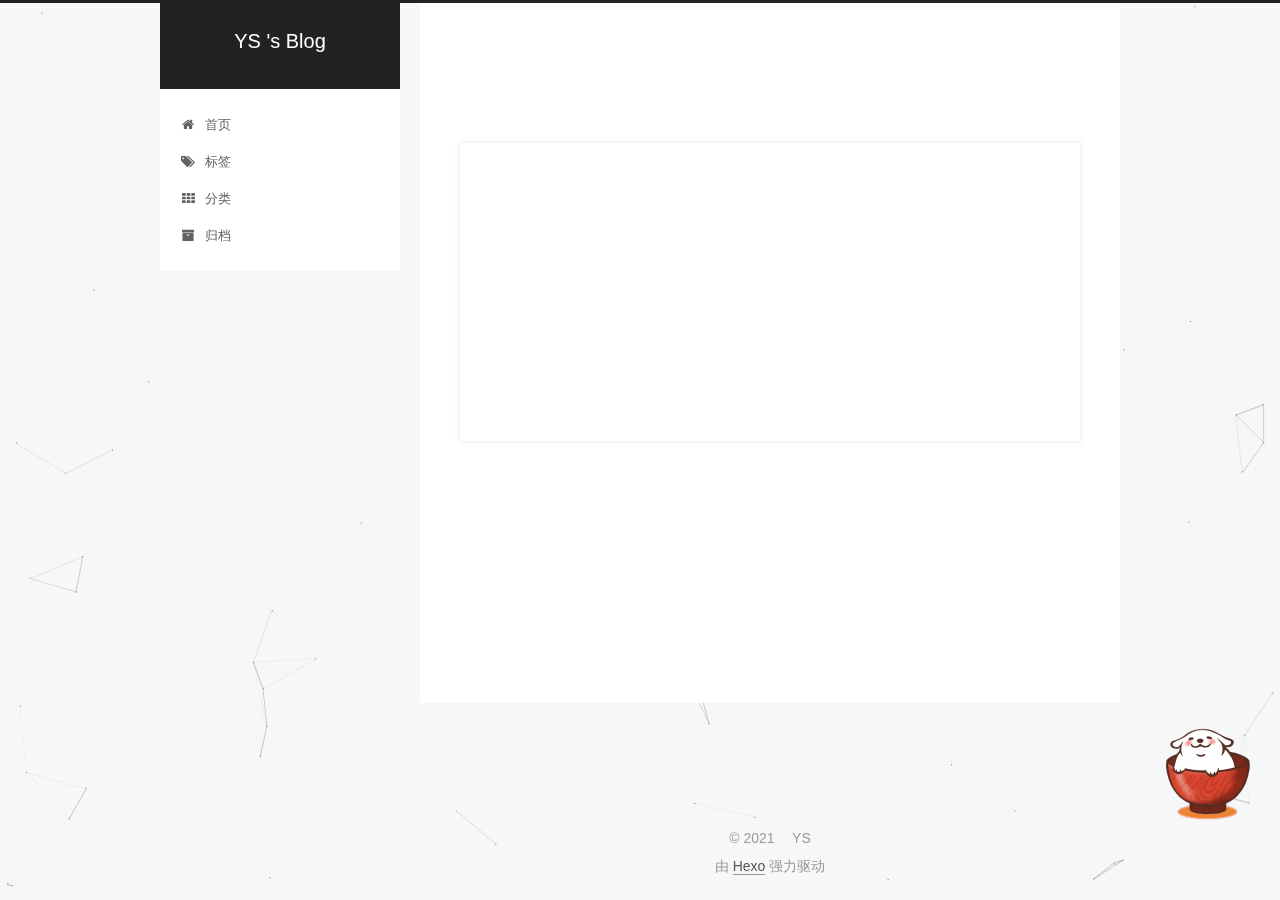
<file: index.html>
<!DOCTYPE html>



  


<html class="theme-next pisces use-motion" lang="zh-Hans">
<head>
  <meta charset="UTF-8"/>
<meta http-equiv="X-UA-Compatible" content="IE=edge" />
<meta name="viewport" content="width=device-width, initial-scale=1, maximum-scale=1"/>
<meta name="theme-color" content="#222">









<meta http-equiv="Cache-Control" content="no-transform" />
<meta http-equiv="Cache-Control" content="no-siteapp" />
















  
  
  <link href="/lib/fancybox/source/jquery.fancybox.css?v=2.1.5" rel="stylesheet" type="text/css" />







<link href="/lib/font-awesome/css/font-awesome.min.css?v=4.6.2" rel="stylesheet" type="text/css" />

<link href="/css/main.css?v=5.1.4" rel="stylesheet" type="text/css" />


  <link rel="apple-touch-icon" sizes="180x180" href="/images/apple-touch-icon-next.png?v=5.1.4">


  <link rel="icon" type="image/png" sizes="32x32" href="/images/favicon-32x32-next.png?v=5.1.4">


  <link rel="icon" type="image/png" sizes="16x16" href="/images/favicon-16x16-next.png?v=5.1.4">


  <link rel="mask-icon" href="/images/logo.svg?v=5.1.4" color="#222">





  <meta name="keywords" content="Hexo, NexT" />










<meta name="description" content="从现在开始，把握未来">
<meta property="og:type" content="website">
<meta property="og:title" content="YS &#39;s Blog">
<meta property="og:url" content="http://example.com/index.html">
<meta property="og:site_name" content="YS &#39;s Blog">
<meta property="og:description" content="从现在开始，把握未来">
<meta property="og:locale">
<meta property="article:author" content="发呆">
<meta name="twitter:card" content="summary">



<script type="text/javascript" id="hexo.configurations">
  var NexT = window.NexT || {};
  var CONFIG = {
    root: '',
    scheme: 'Pisces',
    version: '5.1.4',
    sidebar: {"position":"left","display":"post","offset":12,"b2t":true,"scrollpercent":true,"onmobile":false},
    fancybox: true,
    tabs: true,
    motion: {"enable":true,"async":false,"transition":{"post_block":"fadeIn","post_header":"slideDownIn","post_body":"slideDownIn","coll_header":"slideLeftIn","sidebar":"slideUpIn"}},
    duoshuo: {
      userId: '0',
      author: '博主'
    },
    algolia: {
      applicationID: '',
      apiKey: '',
      indexName: '',
      hits: {"per_page":10},
      labels: {"input_placeholder":"Search for Posts","hits_empty":"We didn't find any results for the search: ${query}","hits_stats":"${hits} results found in ${time} ms"}
    }
  };
</script>



  <link rel="canonical" href="http://example.com/"/>






  <script>
  (function(i,s,o,g,r,a,m){i["DaoVoiceObject"]=r;i[r]=i[r]||function(){(i[r].q=i[r].q||[]).push(arguments)},i[r].l=1*new Date();a=s.createElement(o),m=s.getElementsByTagName(o)[0];a.async=1;a.src=g;a.charset="utf-8";m.parentNode.insertBefore(a,m)})(window,document,"script",('https:' == document.location.protocol ? 'https:' : 'http:') + "//widget.daovoice.io/widget/0f81ff2f.js","daovoice")
  daovoice('init', {
      app_id: "dfac4bbf"
    });
  daovoice('update');
  </script>

  <title>YS 's Blog</title>
  








<meta name="generator" content="Hexo 5.4.0"></head>

<body itemscope itemtype="http://schema.org/WebPage" lang="zh-Hans">

  
  
    
  

  <div class="container sidebar-position-left 
  page-home">
    <div class="headband"></div>

    <header id="header" class="header" itemscope itemtype="http://schema.org/WPHeader">
      <div class="header-inner"><div class="site-brand-wrapper">
  <div class="site-meta ">
    

    <div class="custom-logo-site-title">
      <a href="/"  class="brand" rel="start">
        <span class="logo-line-before"><i></i></span>
        <span class="site-title">YS 's Blog</span>
        <span class="logo-line-after"><i></i></span>
      </a>
    </div>
      
        <p class="site-subtitle"></p>
      
  </div>

  <div class="site-nav-toggle">
    <button>
      <span class="btn-bar"></span>
      <span class="btn-bar"></span>
      <span class="btn-bar"></span>
    </button>
  </div>
</div>

<nav class="site-nav">
  

  
    <ul id="menu" class="menu">
      
        
        <li class="menu-item menu-item-home">
          <a href="/" rel="section">
            
              <i class="menu-item-icon fa fa-fw fa-home"></i> <br />
            
            首页
          </a>
        </li>
      
        
        <li class="menu-item menu-item-tags">
          <a href="/tags/" rel="section">
            
              <i class="menu-item-icon fa fa-fw fa-tags"></i> <br />
            
            标签
          </a>
        </li>
      
        
        <li class="menu-item menu-item-categories">
          <a href="/categories/" rel="section">
            
              <i class="menu-item-icon fa fa-fw fa-th"></i> <br />
            
            分类
          </a>
        </li>
      
        
        <li class="menu-item menu-item-archives">
          <a href="/archives/" rel="section">
            
              <i class="menu-item-icon fa fa-fw fa-archive"></i> <br />
            
            归档
          </a>
        </li>
      

      
    </ul>
  

  
</nav>



 </div>
    </header>

    <main id="main" class="main">
      <div class="main-inner">
        <div class="content-wrap">
          <div id="content" class="content">
            
  <section id="posts" class="posts-expand">
    
      

  

  
  
  

  <article class="post post-type-normal" itemscope itemtype="http://schema.org/Article">
  
  
  
  <div class="post-block">
    <link itemprop="mainEntityOfPage" href="http://example.com/2021/04/26/hello-world/">

    <span hidden itemprop="author" itemscope itemtype="http://schema.org/Person">
      <meta itemprop="name" content="">
      <meta itemprop="description" content="">
      <meta itemprop="image" content="/images/avatar.png">
    </span>
    
    <span hidden itemprop="publisher" itemscope itemtype="http://schema.org/Organization">
      <meta itemprop="name" content="YS 's Blog">
    </span>
    
    
      <header class="post-header">
    
        
        
          <h1 class="post-title" itemprop="name headline">
                
                <a class="post-title-link" href="/2021/04/26/hello-world/" itemprop="url">Hello World</a></h1>
        
    
        <div class="post-meta">
          <span class="post-time">
            
              <span class="post-meta-item-icon">
                <i class="fa fa-calendar-o"></i>
              </span>
              
                <span class="post-meta-item-text">发表于</span>
              
              <time title="创建于" itemprop="dateCreated datePublished" datetime="2021-04-26T23:12:01+08:00">
                2021-04-26
              </time>
            
    
            
              <span class="post-meta-divider">|</span>
            
    
            
              <span class="post-meta-item-icon">
                <i class="fa fa-calendar-check-o"></i>
              </span>
              
                <span class="post-meta-item-text">更新于&#58;</span>
              
              <time title="更新于" itemprop="dateModified" datetime="2021-04-26T20:03:43+08:00">
                2021-04-26
              </time>
            
          </span>
    
          
            <span class="post-category" >
            
              <span class="post-meta-divider">|</span>
            
              <span class="post-meta-item-icon">
                <i class="fa fa-folder-o"></i>
              </span>
              
                <span class="post-meta-item-text">分类于</span>
              
              
                <span itemprop="about" itemscope itemtype="http://schema.org/Thing">
                  <a href="/categories/next%E4%B8%BB%E9%A2%98%E4%BC%98%E5%8C%96/" itemprop="url" rel="index">
                    <span itemprop="name">next主题优化</span>
                  </a>
                </span>
    
                
                
              
            </span>
          
    
          
            
          
    
          
          
    
          
    
          
    
          
    
        </div>
      </header>
    
    
    
    
    
    <div class="post-body" itemprop="articleBody">
    
      
      
    
      
        
          
          Welcome to Hexo! This is your very first post. Check documentation for more info. If you get any problems when using Hexo, you can find the answer in 
          ...
          <!--noindex-->
          <div class="post-button text-center">
            <a class="btn" href="/2021/04/26/hello-world/#more" rel="contents">
              阅读全文 &raquo;
            </a>
          </div>
          <!--/noindex-->
        
      
    </div>
    
    
    
    
    
    
    
    
    

      <div>
        
      </div>

    <footer class="post-footer">
      
    
      
    
      
    
      
      
        <div class="post-eof"></div>
      
    </footer>
  </div>
  
  
  
  </article>


    
  </section>

  


          </div>
          


          

        </div>
        
          
  
  <div class="sidebar-toggle">
    <div class="sidebar-toggle-line-wrap">
      <span class="sidebar-toggle-line sidebar-toggle-line-first"></span>
      <span class="sidebar-toggle-line sidebar-toggle-line-middle"></span>
      <span class="sidebar-toggle-line sidebar-toggle-line-last"></span>
    </div>
  </div>

  <aside id="sidebar" class="sidebar">
    
    <div class="sidebar-inner">

      

      

      <section class="site-overview-wrap sidebar-panel sidebar-panel-active">
        <div class="site-overview">
          <div class="site-author motion-element" itemprop="author" itemscope itemtype="http://schema.org/Person">
            
              <img class="site-author-image" itemprop="image"
                src="/images/avatar.png"
                alt="" />
            
              <p class="site-author-name" itemprop="name"></p>
              <p class="site-description motion-element" itemprop="description"></p>
          </div>

          <nav class="site-state motion-element">

            
              <div class="site-state-item site-state-posts">
              
                <a href="/archives/%7C%7C%20archive">
              
                  <span class="site-state-item-count">1</span>
                  <span class="site-state-item-name">日志</span>
                </a>
              </div>
            

            
              
              
              <div class="site-state-item site-state-categories">
                
                  <span class="site-state-item-count">1</span>
                  <span class="site-state-item-name">分类</span>
                
              </div>
            

            
              
              
              <div class="site-state-item site-state-tags">
                
                  <span class="site-state-item-count">1</span>
                  <span class="site-state-item-name">标签</span>
                
              </div>
            

          </nav>

          

          

          
          

          
          

          

        </div>
      </section>

      

      
        <div class="back-to-top">
          <i class="fa fa-arrow-up"></i>
          
            <span id="scrollpercent"><span>0</span>%</span>
          
        </div>
      

    </div>
  </aside>


        
      </div>
    </main>

    <footer id="footer" class="footer">
      <div class="footer-inner">
        <div class="copyright">&copy; <span itemprop="copyrightYear">2021</span>
  <span class="with-love">
    <i class="fa fa-[object Object]"></i>
  </span>
  <span class="author" itemprop="copyrightHolder">YS</span>

  
</div>


  <div class="powered-by">由 <a class="theme-link" target="_blank" href="https://hexo.io">Hexo</a> 强力驱动</div>








        







        
      </div>
    </footer>

    

    

  </div>

  

<script type="text/javascript">
  if (Object.prototype.toString.call(window.Promise) !== '[object Function]') {
    window.Promise = null;
  }
</script>









  


  











  
  
    <script type="text/javascript" src="/lib/jquery/index.js?v=2.1.3"></script>
  

  
  
    <script type="text/javascript" src="/lib/fastclick/lib/fastclick.min.js?v=1.0.6"></script>
  

  
  
    <script type="text/javascript" src="/lib/jquery_lazyload/jquery.lazyload.js?v=1.9.7"></script>
  

  
  
    <script type="text/javascript" src="/lib/velocity/velocity.min.js?v=1.2.1"></script>
  

  
  
    <script type="text/javascript" src="/lib/velocity/velocity.ui.min.js?v=1.2.1"></script>
  

  
  
    <script type="text/javascript" src="/lib/fancybox/source/jquery.fancybox.pack.js?v=2.1.5"></script>
  

  
  
    <script type="text/javascript" src="/lib/canvas-nest/canvas-nest.min.js"></script>
  


  


  <script type="text/javascript" src="/js/src/utils.js?v=5.1.4"></script>

  <script type="text/javascript" src="/js/src/motion.js?v=5.1.4"></script>



  
  


  <script type="text/javascript" src="/js/src/affix.js?v=5.1.4"></script>

  <script type="text/javascript" src="/js/src/schemes/pisces.js?v=5.1.4"></script>



  

  


  <script type="text/javascript" src="/js/src/bootstrap.js?v=5.1.4"></script>



  


  




	





  





  












  





  

  

  

  
  

  

  

  

<script src="/live2dw/lib/L2Dwidget.min.js?094cbace49a39548bed64abff5988b05"></script><script>L2Dwidget.init({"pluginRootPath":"live2dw/","pluginJsPath":"lib/","pluginModelPath":"assets/","tagMode":false,"model":{"jsonPath":"/live2dw/assets/wanko.model.json"},"display":{"position":"right","width":150,"height":300},"mobile":{"show":false},"log":false});</script></body>
</html>
</file>
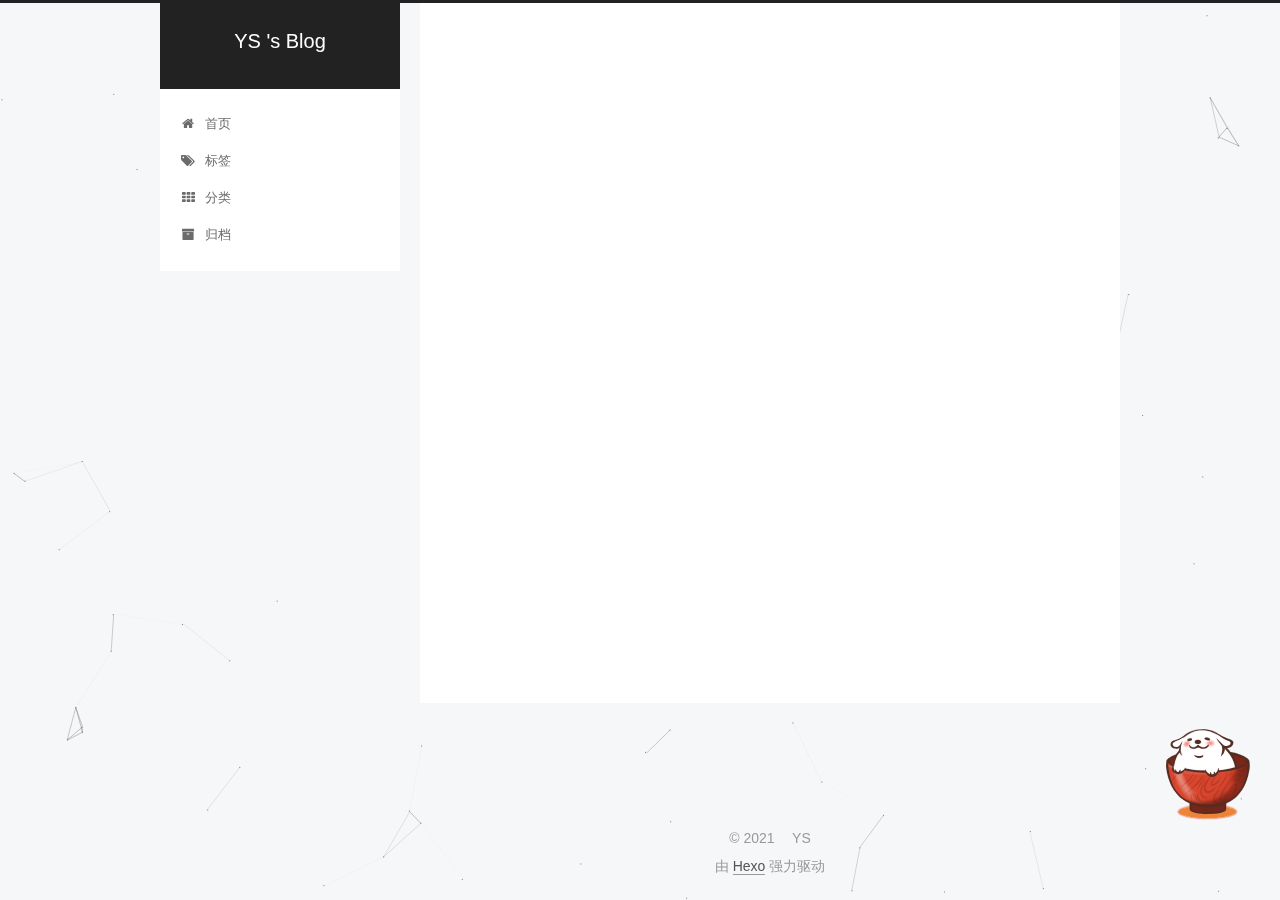
<file: archives/index.html>
<!DOCTYPE html>



  


<html class="theme-next pisces use-motion" lang="zh-Hans">
<head>
  <meta charset="UTF-8"/>
<meta http-equiv="X-UA-Compatible" content="IE=edge" />
<meta name="viewport" content="width=device-width, initial-scale=1, maximum-scale=1"/>
<meta name="theme-color" content="#222">









<meta http-equiv="Cache-Control" content="no-transform" />
<meta http-equiv="Cache-Control" content="no-siteapp" />
















  
  
  <link href="/lib/fancybox/source/jquery.fancybox.css?v=2.1.5" rel="stylesheet" type="text/css" />







<link href="/lib/font-awesome/css/font-awesome.min.css?v=4.6.2" rel="stylesheet" type="text/css" />

<link href="/css/main.css?v=5.1.4" rel="stylesheet" type="text/css" />


  <link rel="apple-touch-icon" sizes="180x180" href="/images/apple-touch-icon-next.png?v=5.1.4">


  <link rel="icon" type="image/png" sizes="32x32" href="/images/favicon-32x32-next.png?v=5.1.4">


  <link rel="icon" type="image/png" sizes="16x16" href="/images/favicon-16x16-next.png?v=5.1.4">


  <link rel="mask-icon" href="/images/logo.svg?v=5.1.4" color="#222">





  <meta name="keywords" content="Hexo, NexT" />










<meta name="description" content="从现在开始，把握未来">
<meta property="og:type" content="website">
<meta property="og:title" content="YS &#39;s Blog">
<meta property="og:url" content="http://example.com/archives/index.html">
<meta property="og:site_name" content="YS &#39;s Blog">
<meta property="og:description" content="从现在开始，把握未来">
<meta property="og:locale">
<meta property="article:author" content="发呆">
<meta name="twitter:card" content="summary">



<script type="text/javascript" id="hexo.configurations">
  var NexT = window.NexT || {};
  var CONFIG = {
    root: '',
    scheme: 'Pisces',
    version: '5.1.4',
    sidebar: {"position":"left","display":"post","offset":12,"b2t":true,"scrollpercent":true,"onmobile":false},
    fancybox: true,
    tabs: true,
    motion: {"enable":true,"async":false,"transition":{"post_block":"fadeIn","post_header":"slideDownIn","post_body":"slideDownIn","coll_header":"slideLeftIn","sidebar":"slideUpIn"}},
    duoshuo: {
      userId: '0',
      author: '博主'
    },
    algolia: {
      applicationID: '',
      apiKey: '',
      indexName: '',
      hits: {"per_page":10},
      labels: {"input_placeholder":"Search for Posts","hits_empty":"We didn't find any results for the search: ${query}","hits_stats":"${hits} results found in ${time} ms"}
    }
  };
</script>



  <link rel="canonical" href="http://example.com/archives/"/>






  <script>
  (function(i,s,o,g,r,a,m){i["DaoVoiceObject"]=r;i[r]=i[r]||function(){(i[r].q=i[r].q||[]).push(arguments)},i[r].l=1*new Date();a=s.createElement(o),m=s.getElementsByTagName(o)[0];a.async=1;a.src=g;a.charset="utf-8";m.parentNode.insertBefore(a,m)})(window,document,"script",('https:' == document.location.protocol ? 'https:' : 'http:') + "//widget.daovoice.io/widget/0f81ff2f.js","daovoice")
  daovoice('init', {
      app_id: "dfac4bbf"
    });
  daovoice('update');
  </script>

  <title>归档 | YS 's Blog</title>
  








<meta name="generator" content="Hexo 5.4.0"></head>

<body itemscope itemtype="http://schema.org/WebPage" lang="zh-Hans">

  
  
    
  

  <div class="container sidebar-position-left page-archive">
    <div class="headband"></div>

    <header id="header" class="header" itemscope itemtype="http://schema.org/WPHeader">
      <div class="header-inner"><div class="site-brand-wrapper">
  <div class="site-meta ">
    

    <div class="custom-logo-site-title">
      <a href="/"  class="brand" rel="start">
        <span class="logo-line-before"><i></i></span>
        <span class="site-title">YS 's Blog</span>
        <span class="logo-line-after"><i></i></span>
      </a>
    </div>
      
        <p class="site-subtitle"></p>
      
  </div>

  <div class="site-nav-toggle">
    <button>
      <span class="btn-bar"></span>
      <span class="btn-bar"></span>
      <span class="btn-bar"></span>
    </button>
  </div>
</div>

<nav class="site-nav">
  

  
    <ul id="menu" class="menu">
      
        
        <li class="menu-item menu-item-home">
          <a href="/" rel="section">
            
              <i class="menu-item-icon fa fa-fw fa-home"></i> <br />
            
            首页
          </a>
        </li>
      
        
        <li class="menu-item menu-item-tags">
          <a href="/tags/" rel="section">
            
              <i class="menu-item-icon fa fa-fw fa-tags"></i> <br />
            
            标签
          </a>
        </li>
      
        
        <li class="menu-item menu-item-categories">
          <a href="/categories/" rel="section">
            
              <i class="menu-item-icon fa fa-fw fa-th"></i> <br />
            
            分类
          </a>
        </li>
      
        
        <li class="menu-item menu-item-archives">
          <a href="/archives/" rel="section">
            
              <i class="menu-item-icon fa fa-fw fa-archive"></i> <br />
            
            归档
          </a>
        </li>
      

      
    </ul>
  

  
</nav>



 </div>
    </header>

    <main id="main" class="main">
      <div class="main-inner">
        <div class="content-wrap">
          <div id="content" class="content">
            

  
  
  
  <div class="post-block archive">
    <div id="posts" class="posts-collapse">
      <span class="archive-move-on"></span>

      <span class="archive-page-counter">
        
        
        
          
        
        嗯..! 目前共计 1 篇日志。 继续努力。
      </span>

      

        
        
        

        
          
          <div class="collection-title">
            <h1 class="archive-year" id="archive-year-2021">2021</h1>
          </div>
        
        

        

  <article class="post post-type-normal" itemscope itemtype="http://schema.org/Article">
    <header class="post-header">

      <h2 class="post-title">
        
            <a class="post-title-link" href="/2021/04/26/hello-world/" itemprop="url">
              
                <span itemprop="name">Hello World</span>
              
            </a>
        
      </h2>

      <div class="post-meta">
        <time class="post-time" itemprop="dateCreated"
              datetime="2021-04-26T23:12:01+08:00"
              content="2021-04-26" >
          04-26
        </time>
      </div>

    </header>
  </article>



      

    </div>
  </div>
  
  
  

  



          </div>
          


          

        </div>
        
          
  
  <div class="sidebar-toggle">
    <div class="sidebar-toggle-line-wrap">
      <span class="sidebar-toggle-line sidebar-toggle-line-first"></span>
      <span class="sidebar-toggle-line sidebar-toggle-line-middle"></span>
      <span class="sidebar-toggle-line sidebar-toggle-line-last"></span>
    </div>
  </div>

  <aside id="sidebar" class="sidebar">
    
    <div class="sidebar-inner">

      

      

      <section class="site-overview-wrap sidebar-panel sidebar-panel-active">
        <div class="site-overview">
          <div class="site-author motion-element" itemprop="author" itemscope itemtype="http://schema.org/Person">
            
              <img class="site-author-image" itemprop="image"
                src="/images/avatar.png"
                alt="" />
            
              <p class="site-author-name" itemprop="name"></p>
              <p class="site-description motion-element" itemprop="description"></p>
          </div>

          <nav class="site-state motion-element">

            
              <div class="site-state-item site-state-posts">
              
                <a href="/archives/%7C%7C%20archive">
              
                  <span class="site-state-item-count">1</span>
                  <span class="site-state-item-name">日志</span>
                </a>
              </div>
            

            
              
              
              <div class="site-state-item site-state-categories">
                
                  <span class="site-state-item-count">1</span>
                  <span class="site-state-item-name">分类</span>
                
              </div>
            

            
              
              
              <div class="site-state-item site-state-tags">
                
                  <span class="site-state-item-count">1</span>
                  <span class="site-state-item-name">标签</span>
                
              </div>
            

          </nav>

          

          

          
          

          
          

          

        </div>
      </section>

      

      
        <div class="back-to-top">
          <i class="fa fa-arrow-up"></i>
          
            <span id="scrollpercent"><span>0</span>%</span>
          
        </div>
      

    </div>
  </aside>


        
      </div>
    </main>

    <footer id="footer" class="footer">
      <div class="footer-inner">
        <div class="copyright">&copy; <span itemprop="copyrightYear">2021</span>
  <span class="with-love">
    <i class="fa fa-[object Object]"></i>
  </span>
  <span class="author" itemprop="copyrightHolder">YS</span>

  
</div>


  <div class="powered-by">由 <a class="theme-link" target="_blank" href="https://hexo.io">Hexo</a> 强力驱动</div>








        







        
      </div>
    </footer>

    

    

  </div>

  

<script type="text/javascript">
  if (Object.prototype.toString.call(window.Promise) !== '[object Function]') {
    window.Promise = null;
  }
</script>









  


  











  
  
    <script type="text/javascript" src="/lib/jquery/index.js?v=2.1.3"></script>
  

  
  
    <script type="text/javascript" src="/lib/fastclick/lib/fastclick.min.js?v=1.0.6"></script>
  

  
  
    <script type="text/javascript" src="/lib/jquery_lazyload/jquery.lazyload.js?v=1.9.7"></script>
  

  
  
    <script type="text/javascript" src="/lib/velocity/velocity.min.js?v=1.2.1"></script>
  

  
  
    <script type="text/javascript" src="/lib/velocity/velocity.ui.min.js?v=1.2.1"></script>
  

  
  
    <script type="text/javascript" src="/lib/fancybox/source/jquery.fancybox.pack.js?v=2.1.5"></script>
  

  
  
    <script type="text/javascript" src="/lib/canvas-nest/canvas-nest.min.js"></script>
  


  


  <script type="text/javascript" src="/js/src/utils.js?v=5.1.4"></script>

  <script type="text/javascript" src="/js/src/motion.js?v=5.1.4"></script>



  
  


  <script type="text/javascript" src="/js/src/affix.js?v=5.1.4"></script>

  <script type="text/javascript" src="/js/src/schemes/pisces.js?v=5.1.4"></script>



  

  


  <script type="text/javascript" src="/js/src/bootstrap.js?v=5.1.4"></script>



  


  




	





  





  












  





  

  

  

  
  

  

  

  

<script src="/live2dw/lib/L2Dwidget.min.js?094cbace49a39548bed64abff5988b05"></script><script>L2Dwidget.init({"pluginRootPath":"live2dw/","pluginJsPath":"lib/","pluginModelPath":"assets/","tagMode":false,"model":{"jsonPath":"/live2dw/assets/wanko.model.json"},"display":{"position":"right","width":150,"height":300},"mobile":{"show":false},"log":false});</script></body>
</html>
</file>
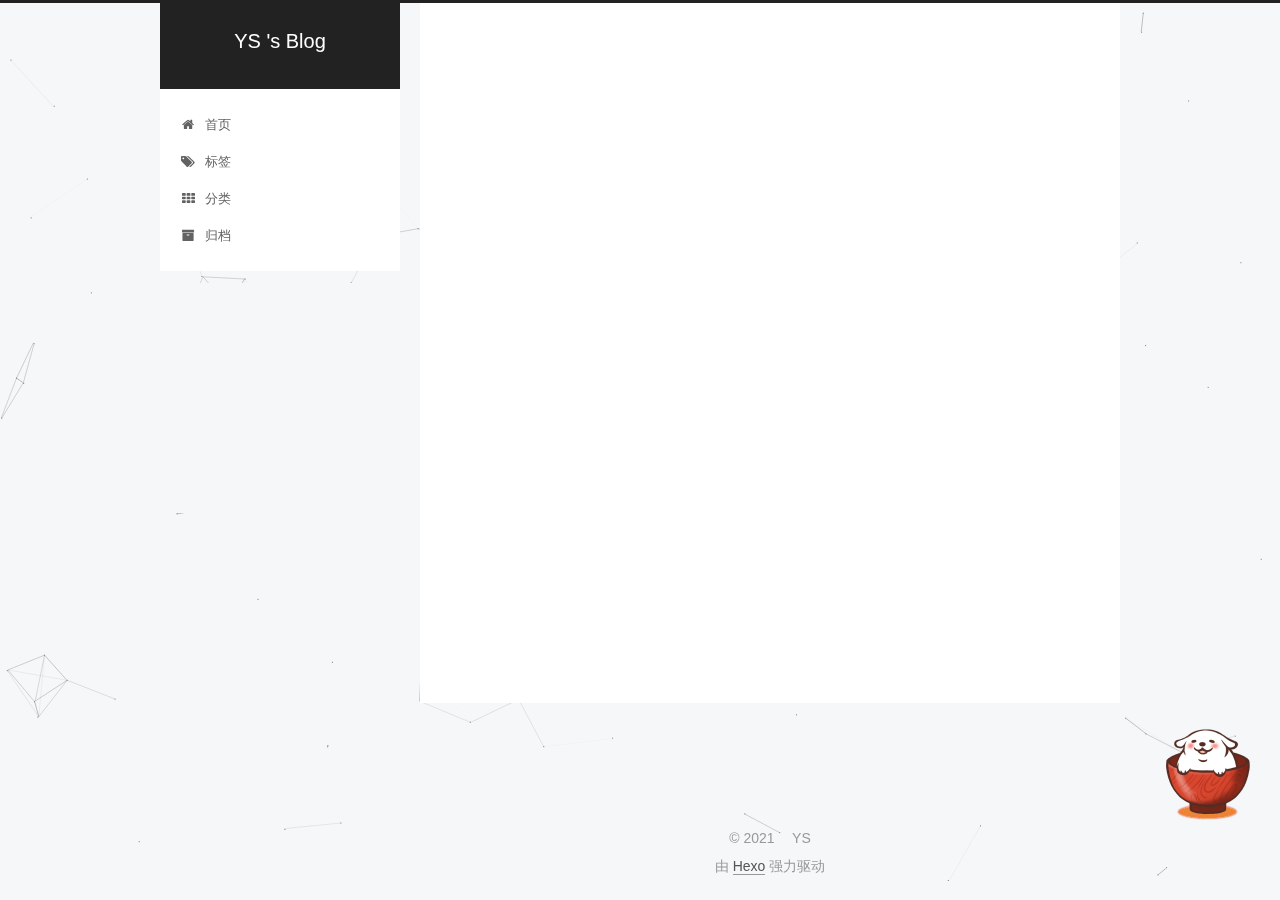
<file: archives/2021/index.html>
<!DOCTYPE html>



  


<html class="theme-next pisces use-motion" lang="zh-Hans">
<head>
  <meta charset="UTF-8"/>
<meta http-equiv="X-UA-Compatible" content="IE=edge" />
<meta name="viewport" content="width=device-width, initial-scale=1, maximum-scale=1"/>
<meta name="theme-color" content="#222">









<meta http-equiv="Cache-Control" content="no-transform" />
<meta http-equiv="Cache-Control" content="no-siteapp" />
















  
  
  <link href="/lib/fancybox/source/jquery.fancybox.css?v=2.1.5" rel="stylesheet" type="text/css" />







<link href="/lib/font-awesome/css/font-awesome.min.css?v=4.6.2" rel="stylesheet" type="text/css" />

<link href="/css/main.css?v=5.1.4" rel="stylesheet" type="text/css" />


  <link rel="apple-touch-icon" sizes="180x180" href="/images/apple-touch-icon-next.png?v=5.1.4">


  <link rel="icon" type="image/png" sizes="32x32" href="/images/favicon-32x32-next.png?v=5.1.4">


  <link rel="icon" type="image/png" sizes="16x16" href="/images/favicon-16x16-next.png?v=5.1.4">


  <link rel="mask-icon" href="/images/logo.svg?v=5.1.4" color="#222">





  <meta name="keywords" content="Hexo, NexT" />










<meta name="description" content="从现在开始，把握未来">
<meta property="og:type" content="website">
<meta property="og:title" content="YS &#39;s Blog">
<meta property="og:url" content="http://example.com/archives/2021/index.html">
<meta property="og:site_name" content="YS &#39;s Blog">
<meta property="og:description" content="从现在开始，把握未来">
<meta property="og:locale">
<meta property="article:author" content="发呆">
<meta name="twitter:card" content="summary">



<script type="text/javascript" id="hexo.configurations">
  var NexT = window.NexT || {};
  var CONFIG = {
    root: '',
    scheme: 'Pisces',
    version: '5.1.4',
    sidebar: {"position":"left","display":"post","offset":12,"b2t":true,"scrollpercent":true,"onmobile":false},
    fancybox: true,
    tabs: true,
    motion: {"enable":true,"async":false,"transition":{"post_block":"fadeIn","post_header":"slideDownIn","post_body":"slideDownIn","coll_header":"slideLeftIn","sidebar":"slideUpIn"}},
    duoshuo: {
      userId: '0',
      author: '博主'
    },
    algolia: {
      applicationID: '',
      apiKey: '',
      indexName: '',
      hits: {"per_page":10},
      labels: {"input_placeholder":"Search for Posts","hits_empty":"We didn't find any results for the search: ${query}","hits_stats":"${hits} results found in ${time} ms"}
    }
  };
</script>



  <link rel="canonical" href="http://example.com/archives/2021/"/>





  <title>归档 | YS 's Blog</title>
  








<meta name="generator" content="Hexo 5.4.0"></head>

<body itemscope itemtype="http://schema.org/WebPage" lang="zh-Hans">

  
  
    
  

  <div class="container sidebar-position-left page-archive">
    <div class="headband"></div>

    <header id="header" class="header" itemscope itemtype="http://schema.org/WPHeader">
      <div class="header-inner"><div class="site-brand-wrapper">
  <div class="site-meta ">
    

    <div class="custom-logo-site-title">
      <a href="/"  class="brand" rel="start">
        <span class="logo-line-before"><i></i></span>
        <span class="site-title">YS 's Blog</span>
        <span class="logo-line-after"><i></i></span>
      </a>
    </div>
      
        <p class="site-subtitle"></p>
      
  </div>

  <div class="site-nav-toggle">
    <button>
      <span class="btn-bar"></span>
      <span class="btn-bar"></span>
      <span class="btn-bar"></span>
    </button>
  </div>
</div>

<nav class="site-nav">
  

  
    <ul id="menu" class="menu">
      
        
        <li class="menu-item menu-item-home">
          <a href="/" rel="section">
            
              <i class="menu-item-icon fa fa-fw fa-home"></i> <br />
            
            首页
          </a>
        </li>
      
        
        <li class="menu-item menu-item-tags">
          <a href="/tags/" rel="section">
            
              <i class="menu-item-icon fa fa-fw fa-tags"></i> <br />
            
            标签
          </a>
        </li>
      
        
        <li class="menu-item menu-item-categories">
          <a href="/categories/" rel="section">
            
              <i class="menu-item-icon fa fa-fw fa-th"></i> <br />
            
            分类
          </a>
        </li>
      
        
        <li class="menu-item menu-item-archives">
          <a href="/archives/" rel="section">
            
              <i class="menu-item-icon fa fa-fw fa-archive"></i> <br />
            
            归档
          </a>
        </li>
      

      
    </ul>
  

  
</nav>



 </div>
    </header>

    <main id="main" class="main">
      <div class="main-inner">
        <div class="content-wrap">
          <div id="content" class="content">
            

  
  
  
  <div class="post-block archive">
    <div id="posts" class="posts-collapse">
      <span class="archive-move-on"></span>

      <span class="archive-page-counter">
        
        
        
          
        
        嗯..! 目前共计 1 篇日志。 继续努力。
      </span>

      

        
        
        

        
          
          <div class="collection-title">
            <h1 class="archive-year" id="archive-year-2021">2021</h1>
          </div>
        
        

        

  <article class="post post-type-normal" itemscope itemtype="http://schema.org/Article">
    <header class="post-header">

      <h2 class="post-title">
        
            <a class="post-title-link" href="/2021/04/06/hello-world/" itemprop="url">
              
                <span itemprop="name">Hello World</span>
              
            </a>
        
      </h2>

      <div class="post-meta">
        <time class="post-time" itemprop="dateCreated"
              datetime="2021-04-06T17:12:35+08:00"
              content="2021-04-06" >
          04-06
        </time>
      </div>

    </header>
  </article>



      

    </div>
  </div>
  
  
  

  



          </div>
          


          

        </div>
        
          
  
  <div class="sidebar-toggle">
    <div class="sidebar-toggle-line-wrap">
      <span class="sidebar-toggle-line sidebar-toggle-line-first"></span>
      <span class="sidebar-toggle-line sidebar-toggle-line-middle"></span>
      <span class="sidebar-toggle-line sidebar-toggle-line-last"></span>
    </div>
  </div>

  <aside id="sidebar" class="sidebar">
    
    <div class="sidebar-inner">

      

      

      <section class="site-overview-wrap sidebar-panel sidebar-panel-active">
        <div class="site-overview">
          <div class="site-author motion-element" itemprop="author" itemscope itemtype="http://schema.org/Person">
            
              <img class="site-author-image" itemprop="image"
                src="/images/avatar.png"
                alt="" />
            
              <p class="site-author-name" itemprop="name"></p>
              <p class="site-description motion-element" itemprop="description"></p>
          </div>

          <nav class="site-state motion-element">

            
              <div class="site-state-item site-state-posts">
              
                <a href="/archives/%7C%7C%20archive">
              
                  <span class="site-state-item-count">1</span>
                  <span class="site-state-item-name">日志</span>
                </a>
              </div>
            

            

            

          </nav>

          

          

          
          

          
          

          

        </div>
      </section>

      

      
        <div class="back-to-top">
          <i class="fa fa-arrow-up"></i>
          
            <span id="scrollpercent"><span>0</span>%</span>
          
        </div>
      

    </div>
  </aside>


        
      </div>
    </main>

    <footer id="footer" class="footer">
      <div class="footer-inner">
        <div class="copyright">&copy; <span itemprop="copyrightYear">2021</span>
  <span class="with-love">
    <i class="fa fa-[object Object]"></i>
  </span>
  <span class="author" itemprop="copyrightHolder">YS</span>

  
</div>


  <div class="powered-by">由 <a class="theme-link" target="_blank" href="https://hexo.io">Hexo</a> 强力驱动</div>








        







        
      </div>
    </footer>

    

    

  </div>

  

<script type="text/javascript">
  if (Object.prototype.toString.call(window.Promise) !== '[object Function]') {
    window.Promise = null;
  }
</script>









  


  











  
  
    <script type="text/javascript" src="/lib/jquery/index.js?v=2.1.3"></script>
  

  
  
    <script type="text/javascript" src="/lib/fastclick/lib/fastclick.min.js?v=1.0.6"></script>
  

  
  
    <script type="text/javascript" src="/lib/jquery_lazyload/jquery.lazyload.js?v=1.9.7"></script>
  

  
  
    <script type="text/javascript" src="/lib/velocity/velocity.min.js?v=1.2.1"></script>
  

  
  
    <script type="text/javascript" src="/lib/velocity/velocity.ui.min.js?v=1.2.1"></script>
  

  
  
    <script type="text/javascript" src="/lib/fancybox/source/jquery.fancybox.pack.js?v=2.1.5"></script>
  

  
  
    <script type="text/javascript" src="/lib/canvas-nest/canvas-nest.min.js"></script>
  


  


  <script type="text/javascript" src="/js/src/utils.js?v=5.1.4"></script>

  <script type="text/javascript" src="/js/src/motion.js?v=5.1.4"></script>



  
  


  <script type="text/javascript" src="/js/src/affix.js?v=5.1.4"></script>

  <script type="text/javascript" src="/js/src/schemes/pisces.js?v=5.1.4"></script>



  

  


  <script type="text/javascript" src="/js/src/bootstrap.js?v=5.1.4"></script>



  


  




	





  





  












  





  

  

  

  
  

  

  

  

<script src="/live2dw/lib/L2Dwidget.min.js?094cbace49a39548bed64abff5988b05"></script><script>L2Dwidget.init({"pluginRootPath":"live2dw/","pluginJsPath":"lib/","pluginModelPath":"assets/","tagMode":false,"model":{"jsonPath":"/live2dw/assets/wanko.model.json"},"display":{"position":"right","width":150,"height":300},"mobile":{"show":false},"log":false});</script></body>
</html>
</file>
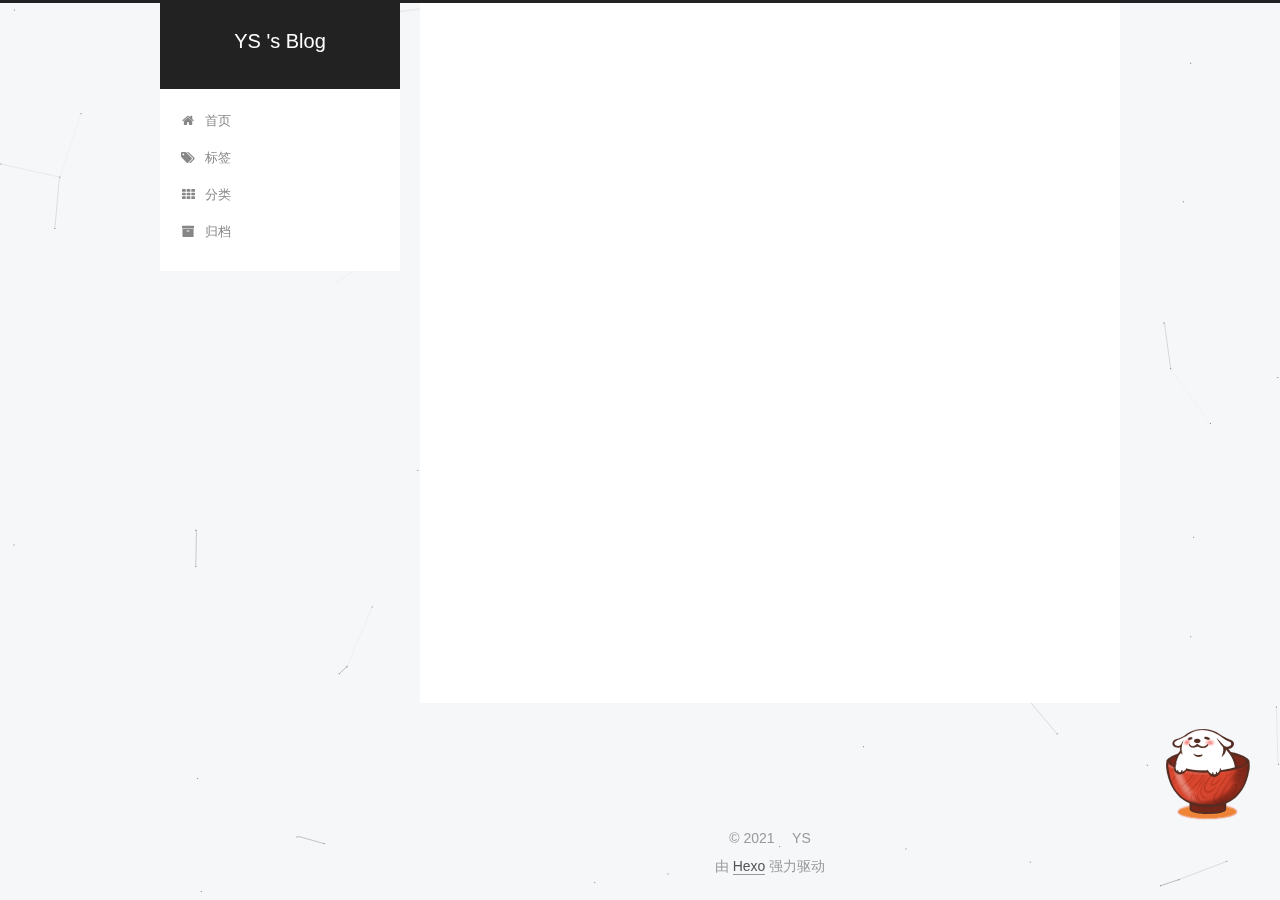
<file: categories/next主题优化/index.html>
<!DOCTYPE html>



  


<html class="theme-next pisces use-motion" lang="zh-Hans">
<head>
  <meta charset="UTF-8"/>
<meta http-equiv="X-UA-Compatible" content="IE=edge" />
<meta name="viewport" content="width=device-width, initial-scale=1, maximum-scale=1"/>
<meta name="theme-color" content="#222">









<meta http-equiv="Cache-Control" content="no-transform" />
<meta http-equiv="Cache-Control" content="no-siteapp" />
















  
  
  <link href="/lib/fancybox/source/jquery.fancybox.css?v=2.1.5" rel="stylesheet" type="text/css" />







<link href="/lib/font-awesome/css/font-awesome.min.css?v=4.6.2" rel="stylesheet" type="text/css" />

<link href="/css/main.css?v=5.1.4" rel="stylesheet" type="text/css" />


  <link rel="apple-touch-icon" sizes="180x180" href="/images/apple-touch-icon-next.png?v=5.1.4">


  <link rel="icon" type="image/png" sizes="32x32" href="/images/favicon-32x32-next.png?v=5.1.4">


  <link rel="icon" type="image/png" sizes="16x16" href="/images/favicon-16x16-next.png?v=5.1.4">


  <link rel="mask-icon" href="/images/logo.svg?v=5.1.4" color="#222">





  <meta name="keywords" content="Hexo, NexT" />










<meta name="description" content="从现在开始，把握未来">
<meta property="og:type" content="website">
<meta property="og:title" content="YS &#39;s Blog">
<meta property="og:url" content="http://example.com/categories/next%E4%B8%BB%E9%A2%98%E4%BC%98%E5%8C%96/index.html">
<meta property="og:site_name" content="YS &#39;s Blog">
<meta property="og:description" content="从现在开始，把握未来">
<meta property="og:locale">
<meta property="article:author" content="发呆">
<meta name="twitter:card" content="summary">



<script type="text/javascript" id="hexo.configurations">
  var NexT = window.NexT || {};
  var CONFIG = {
    root: '',
    scheme: 'Pisces',
    version: '5.1.4',
    sidebar: {"position":"left","display":"post","offset":12,"b2t":true,"scrollpercent":true,"onmobile":false},
    fancybox: true,
    tabs: true,
    motion: {"enable":true,"async":false,"transition":{"post_block":"fadeIn","post_header":"slideDownIn","post_body":"slideDownIn","coll_header":"slideLeftIn","sidebar":"slideUpIn"}},
    duoshuo: {
      userId: '0',
      author: '博主'
    },
    algolia: {
      applicationID: '',
      apiKey: '',
      indexName: '',
      hits: {"per_page":10},
      labels: {"input_placeholder":"Search for Posts","hits_empty":"We didn't find any results for the search: ${query}","hits_stats":"${hits} results found in ${time} ms"}
    }
  };
</script>



  <link rel="canonical" href="http://example.com/categories/next主题优化/"/>






  <script>
  (function(i,s,o,g,r,a,m){i["DaoVoiceObject"]=r;i[r]=i[r]||function(){(i[r].q=i[r].q||[]).push(arguments)},i[r].l=1*new Date();a=s.createElement(o),m=s.getElementsByTagName(o)[0];a.async=1;a.src=g;a.charset="utf-8";m.parentNode.insertBefore(a,m)})(window,document,"script",('https:' == document.location.protocol ? 'https:' : 'http:') + "//widget.daovoice.io/widget/0f81ff2f.js","daovoice")
  daovoice('init', {
      app_id: "dfac4bbf"
    });
  daovoice('update');
  </script>

  <title>分类: next主题优化 | YS 's Blog</title>
  








<meta name="generator" content="Hexo 5.4.0"></head>

<body itemscope itemtype="http://schema.org/WebPage" lang="zh-Hans">

  
  
    
  

  <div class="container sidebar-position-left ">
    <div class="headband"></div>

    <header id="header" class="header" itemscope itemtype="http://schema.org/WPHeader">
      <div class="header-inner"><div class="site-brand-wrapper">
  <div class="site-meta ">
    

    <div class="custom-logo-site-title">
      <a href="/"  class="brand" rel="start">
        <span class="logo-line-before"><i></i></span>
        <span class="site-title">YS 's Blog</span>
        <span class="logo-line-after"><i></i></span>
      </a>
    </div>
      
        <p class="site-subtitle"></p>
      
  </div>

  <div class="site-nav-toggle">
    <button>
      <span class="btn-bar"></span>
      <span class="btn-bar"></span>
      <span class="btn-bar"></span>
    </button>
  </div>
</div>

<nav class="site-nav">
  

  
    <ul id="menu" class="menu">
      
        
        <li class="menu-item menu-item-home">
          <a href="/" rel="section">
            
              <i class="menu-item-icon fa fa-fw fa-home"></i> <br />
            
            首页
          </a>
        </li>
      
        
        <li class="menu-item menu-item-tags">
          <a href="/tags/" rel="section">
            
              <i class="menu-item-icon fa fa-fw fa-tags"></i> <br />
            
            标签
          </a>
        </li>
      
        
        <li class="menu-item menu-item-categories">
          <a href="/categories/" rel="section">
            
              <i class="menu-item-icon fa fa-fw fa-th"></i> <br />
            
            分类
          </a>
        </li>
      
        
        <li class="menu-item menu-item-archives">
          <a href="/archives/" rel="section">
            
              <i class="menu-item-icon fa fa-fw fa-archive"></i> <br />
            
            归档
          </a>
        </li>
      

      
    </ul>
  

  
</nav>



 </div>
    </header>

    <main id="main" class="main">
      <div class="main-inner">
        <div class="content-wrap">
          <div id="content" class="content">
            

  
  
  
  <div class="post-block category">

    <div id="posts" class="posts-collapse">
      <div class="collection-title">
        <h1>next主题优化<small>分类</small>
        </h1>
      </div>

      
        

  <article class="post post-type-normal" itemscope itemtype="http://schema.org/Article">
    <header class="post-header">

      <h2 class="post-title">
        
            <a class="post-title-link" href="/2021/04/26/hello-world/" itemprop="url">
              
                <span itemprop="name">Hello World</span>
              
            </a>
        
      </h2>

      <div class="post-meta">
        <time class="post-time" itemprop="dateCreated"
              datetime="2021-04-26T23:12:01+08:00"
              content="2021-04-26" >
          04-26
        </time>
      </div>

    </header>
  </article>


      
    </div>

  </div>
  
  
  

  



          </div>
          


          

        </div>
        
          
  
  <div class="sidebar-toggle">
    <div class="sidebar-toggle-line-wrap">
      <span class="sidebar-toggle-line sidebar-toggle-line-first"></span>
      <span class="sidebar-toggle-line sidebar-toggle-line-middle"></span>
      <span class="sidebar-toggle-line sidebar-toggle-line-last"></span>
    </div>
  </div>

  <aside id="sidebar" class="sidebar">
    
    <div class="sidebar-inner">

      

      

      <section class="site-overview-wrap sidebar-panel sidebar-panel-active">
        <div class="site-overview">
          <div class="site-author motion-element" itemprop="author" itemscope itemtype="http://schema.org/Person">
            
              <img class="site-author-image" itemprop="image"
                src="/images/avatar.png"
                alt="" />
            
              <p class="site-author-name" itemprop="name"></p>
              <p class="site-description motion-element" itemprop="description"></p>
          </div>

          <nav class="site-state motion-element">

            
              <div class="site-state-item site-state-posts">
              
                <a href="/archives/%7C%7C%20archive">
              
                  <span class="site-state-item-count">1</span>
                  <span class="site-state-item-name">日志</span>
                </a>
              </div>
            

            
              
              
              <div class="site-state-item site-state-categories">
                
                  <span class="site-state-item-count">1</span>
                  <span class="site-state-item-name">分类</span>
                
              </div>
            

            
              
              
              <div class="site-state-item site-state-tags">
                
                  <span class="site-state-item-count">1</span>
                  <span class="site-state-item-name">标签</span>
                
              </div>
            

          </nav>

          

          

          
          

          
          

          

        </div>
      </section>

      

      
        <div class="back-to-top">
          <i class="fa fa-arrow-up"></i>
          
            <span id="scrollpercent"><span>0</span>%</span>
          
        </div>
      

    </div>
  </aside>


        
      </div>
    </main>

    <footer id="footer" class="footer">
      <div class="footer-inner">
        <div class="copyright">&copy; <span itemprop="copyrightYear">2021</span>
  <span class="with-love">
    <i class="fa fa-[object Object]"></i>
  </span>
  <span class="author" itemprop="copyrightHolder">YS</span>

  
</div>


  <div class="powered-by">由 <a class="theme-link" target="_blank" href="https://hexo.io">Hexo</a> 强力驱动</div>








        







        
      </div>
    </footer>

    

    

  </div>

  

<script type="text/javascript">
  if (Object.prototype.toString.call(window.Promise) !== '[object Function]') {
    window.Promise = null;
  }
</script>









  


  











  
  
    <script type="text/javascript" src="/lib/jquery/index.js?v=2.1.3"></script>
  

  
  
    <script type="text/javascript" src="/lib/fastclick/lib/fastclick.min.js?v=1.0.6"></script>
  

  
  
    <script type="text/javascript" src="/lib/jquery_lazyload/jquery.lazyload.js?v=1.9.7"></script>
  

  
  
    <script type="text/javascript" src="/lib/velocity/velocity.min.js?v=1.2.1"></script>
  

  
  
    <script type="text/javascript" src="/lib/velocity/velocity.ui.min.js?v=1.2.1"></script>
  

  
  
    <script type="text/javascript" src="/lib/fancybox/source/jquery.fancybox.pack.js?v=2.1.5"></script>
  

  
  
    <script type="text/javascript" src="/lib/canvas-nest/canvas-nest.min.js"></script>
  


  


  <script type="text/javascript" src="/js/src/utils.js?v=5.1.4"></script>

  <script type="text/javascript" src="/js/src/motion.js?v=5.1.4"></script>



  
  


  <script type="text/javascript" src="/js/src/affix.js?v=5.1.4"></script>

  <script type="text/javascript" src="/js/src/schemes/pisces.js?v=5.1.4"></script>



  

  


  <script type="text/javascript" src="/js/src/bootstrap.js?v=5.1.4"></script>



  


  




	





  





  












  





  

  

  

  
  

  

  

  

<script src="/live2dw/lib/L2Dwidget.min.js?094cbace49a39548bed64abff5988b05"></script><script>L2Dwidget.init({"pluginRootPath":"live2dw/","pluginJsPath":"lib/","pluginModelPath":"assets/","tagMode":false,"model":{"jsonPath":"/live2dw/assets/wanko.model.json"},"display":{"position":"right","width":150,"height":300},"mobile":{"show":false},"log":false});</script></body>
</html>
</file>
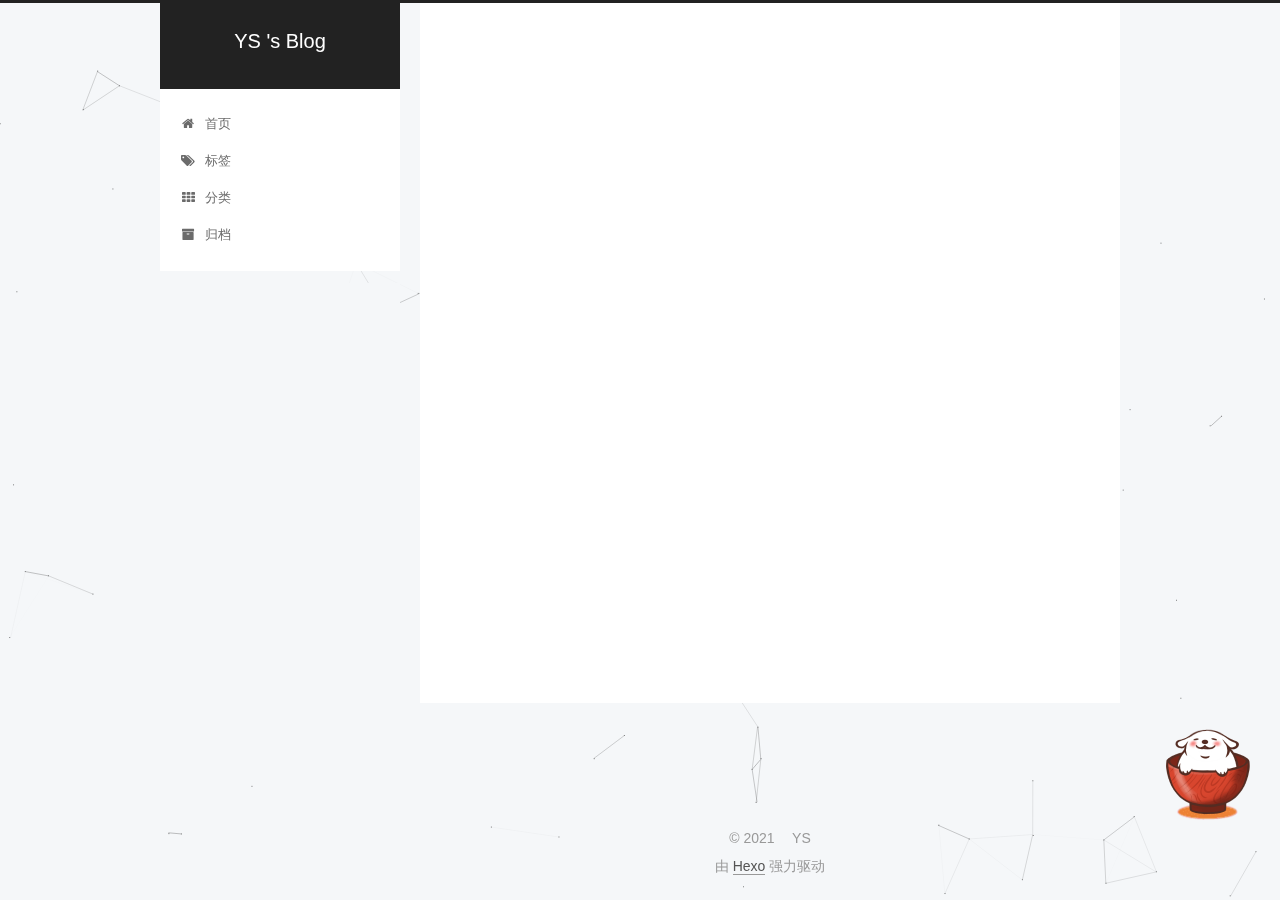
<file: tags/Hexo/index.html>
<!DOCTYPE html>



  


<html class="theme-next pisces use-motion" lang="zh-Hans">
<head>
  <meta charset="UTF-8"/>
<meta http-equiv="X-UA-Compatible" content="IE=edge" />
<meta name="viewport" content="width=device-width, initial-scale=1, maximum-scale=1"/>
<meta name="theme-color" content="#222">









<meta http-equiv="Cache-Control" content="no-transform" />
<meta http-equiv="Cache-Control" content="no-siteapp" />
















  
  
  <link href="/lib/fancybox/source/jquery.fancybox.css?v=2.1.5" rel="stylesheet" type="text/css" />







<link href="/lib/font-awesome/css/font-awesome.min.css?v=4.6.2" rel="stylesheet" type="text/css" />

<link href="/css/main.css?v=5.1.4" rel="stylesheet" type="text/css" />


  <link rel="apple-touch-icon" sizes="180x180" href="/images/apple-touch-icon-next.png?v=5.1.4">


  <link rel="icon" type="image/png" sizes="32x32" href="/images/favicon-32x32-next.png?v=5.1.4">


  <link rel="icon" type="image/png" sizes="16x16" href="/images/favicon-16x16-next.png?v=5.1.4">


  <link rel="mask-icon" href="/images/logo.svg?v=5.1.4" color="#222">





  <meta name="keywords" content="Hexo, NexT" />










<meta name="description" content="从现在开始，把握未来">
<meta property="og:type" content="website">
<meta property="og:title" content="YS &#39;s Blog">
<meta property="og:url" content="http://example.com/tags/Hexo/index.html">
<meta property="og:site_name" content="YS &#39;s Blog">
<meta property="og:description" content="从现在开始，把握未来">
<meta property="og:locale">
<meta property="article:author" content="发呆">
<meta name="twitter:card" content="summary">



<script type="text/javascript" id="hexo.configurations">
  var NexT = window.NexT || {};
  var CONFIG = {
    root: '',
    scheme: 'Pisces',
    version: '5.1.4',
    sidebar: {"position":"left","display":"post","offset":12,"b2t":true,"scrollpercent":true,"onmobile":false},
    fancybox: true,
    tabs: true,
    motion: {"enable":true,"async":false,"transition":{"post_block":"fadeIn","post_header":"slideDownIn","post_body":"slideDownIn","coll_header":"slideLeftIn","sidebar":"slideUpIn"}},
    duoshuo: {
      userId: '0',
      author: '博主'
    },
    algolia: {
      applicationID: '',
      apiKey: '',
      indexName: '',
      hits: {"per_page":10},
      labels: {"input_placeholder":"Search for Posts","hits_empty":"We didn't find any results for the search: ${query}","hits_stats":"${hits} results found in ${time} ms"}
    }
  };
</script>



  <link rel="canonical" href="http://example.com/tags/Hexo/"/>






  <script>
  (function(i,s,o,g,r,a,m){i["DaoVoiceObject"]=r;i[r]=i[r]||function(){(i[r].q=i[r].q||[]).push(arguments)},i[r].l=1*new Date();a=s.createElement(o),m=s.getElementsByTagName(o)[0];a.async=1;a.src=g;a.charset="utf-8";m.parentNode.insertBefore(a,m)})(window,document,"script",('https:' == document.location.protocol ? 'https:' : 'http:') + "//widget.daovoice.io/widget/0f81ff2f.js","daovoice")
  daovoice('init', {
      app_id: "dfac4bbf"
    });
  daovoice('update');
  </script>

  <title>标签: Hexo | YS 's Blog</title>
  








<meta name="generator" content="Hexo 5.4.0"></head>

<body itemscope itemtype="http://schema.org/WebPage" lang="zh-Hans">

  
  
    
  

  <div class="container sidebar-position-left ">
    <div class="headband"></div>

    <header id="header" class="header" itemscope itemtype="http://schema.org/WPHeader">
      <div class="header-inner"><div class="site-brand-wrapper">
  <div class="site-meta ">
    

    <div class="custom-logo-site-title">
      <a href="/"  class="brand" rel="start">
        <span class="logo-line-before"><i></i></span>
        <span class="site-title">YS 's Blog</span>
        <span class="logo-line-after"><i></i></span>
      </a>
    </div>
      
        <p class="site-subtitle"></p>
      
  </div>

  <div class="site-nav-toggle">
    <button>
      <span class="btn-bar"></span>
      <span class="btn-bar"></span>
      <span class="btn-bar"></span>
    </button>
  </div>
</div>

<nav class="site-nav">
  

  
    <ul id="menu" class="menu">
      
        
        <li class="menu-item menu-item-home">
          <a href="/" rel="section">
            
              <i class="menu-item-icon fa fa-fw fa-home"></i> <br />
            
            首页
          </a>
        </li>
      
        
        <li class="menu-item menu-item-tags">
          <a href="/tags/" rel="section">
            
              <i class="menu-item-icon fa fa-fw fa-tags"></i> <br />
            
            标签
          </a>
        </li>
      
        
        <li class="menu-item menu-item-categories">
          <a href="/categories/" rel="section">
            
              <i class="menu-item-icon fa fa-fw fa-th"></i> <br />
            
            分类
          </a>
        </li>
      
        
        <li class="menu-item menu-item-archives">
          <a href="/archives/" rel="section">
            
              <i class="menu-item-icon fa fa-fw fa-archive"></i> <br />
            
            归档
          </a>
        </li>
      

      
    </ul>
  

  
</nav>



 </div>
    </header>

    <main id="main" class="main">
      <div class="main-inner">
        <div class="content-wrap">
          <div id="content" class="content">
            

  
  
  
  <div class="post-block tag">

    <div id="posts" class="posts-collapse">
      <div class="collection-title">
        <h1>Hexo<small>标签</small>
        </h1>
      </div>

      
        

  <article class="post post-type-normal" itemscope itemtype="http://schema.org/Article">
    <header class="post-header">

      <h2 class="post-title">
        
            <a class="post-title-link" href="/2021/04/26/hello-world/" itemprop="url">
              
                <span itemprop="name">Hello World</span>
              
            </a>
        
      </h2>

      <div class="post-meta">
        <time class="post-time" itemprop="dateCreated"
              datetime="2021-04-26T23:12:01+08:00"
              content="2021-04-26" >
          04-26
        </time>
      </div>

    </header>
  </article>


      
    </div>

  </div>
  
  
  

  


          </div>
          


          

        </div>
        
          
  
  <div class="sidebar-toggle">
    <div class="sidebar-toggle-line-wrap">
      <span class="sidebar-toggle-line sidebar-toggle-line-first"></span>
      <span class="sidebar-toggle-line sidebar-toggle-line-middle"></span>
      <span class="sidebar-toggle-line sidebar-toggle-line-last"></span>
    </div>
  </div>

  <aside id="sidebar" class="sidebar">
    
    <div class="sidebar-inner">

      

      

      <section class="site-overview-wrap sidebar-panel sidebar-panel-active">
        <div class="site-overview">
          <div class="site-author motion-element" itemprop="author" itemscope itemtype="http://schema.org/Person">
            
              <img class="site-author-image" itemprop="image"
                src="/images/avatar.png"
                alt="" />
            
              <p class="site-author-name" itemprop="name"></p>
              <p class="site-description motion-element" itemprop="description"></p>
          </div>

          <nav class="site-state motion-element">

            
              <div class="site-state-item site-state-posts">
              
                <a href="/archives/%7C%7C%20archive">
              
                  <span class="site-state-item-count">1</span>
                  <span class="site-state-item-name">日志</span>
                </a>
              </div>
            

            
              
              
              <div class="site-state-item site-state-categories">
                
                  <span class="site-state-item-count">1</span>
                  <span class="site-state-item-name">分类</span>
                
              </div>
            

            
              
              
              <div class="site-state-item site-state-tags">
                
                  <span class="site-state-item-count">1</span>
                  <span class="site-state-item-name">标签</span>
                
              </div>
            

          </nav>

          

          

          
          

          
          

          

        </div>
      </section>

      

      
        <div class="back-to-top">
          <i class="fa fa-arrow-up"></i>
          
            <span id="scrollpercent"><span>0</span>%</span>
          
        </div>
      

    </div>
  </aside>


        
      </div>
    </main>

    <footer id="footer" class="footer">
      <div class="footer-inner">
        <div class="copyright">&copy; <span itemprop="copyrightYear">2021</span>
  <span class="with-love">
    <i class="fa fa-[object Object]"></i>
  </span>
  <span class="author" itemprop="copyrightHolder">YS</span>

  
</div>


  <div class="powered-by">由 <a class="theme-link" target="_blank" href="https://hexo.io">Hexo</a> 强力驱动</div>








        







        
      </div>
    </footer>

    

    

  </div>

  

<script type="text/javascript">
  if (Object.prototype.toString.call(window.Promise) !== '[object Function]') {
    window.Promise = null;
  }
</script>









  


  











  
  
    <script type="text/javascript" src="/lib/jquery/index.js?v=2.1.3"></script>
  

  
  
    <script type="text/javascript" src="/lib/fastclick/lib/fastclick.min.js?v=1.0.6"></script>
  

  
  
    <script type="text/javascript" src="/lib/jquery_lazyload/jquery.lazyload.js?v=1.9.7"></script>
  

  
  
    <script type="text/javascript" src="/lib/velocity/velocity.min.js?v=1.2.1"></script>
  

  
  
    <script type="text/javascript" src="/lib/velocity/velocity.ui.min.js?v=1.2.1"></script>
  

  
  
    <script type="text/javascript" src="/lib/fancybox/source/jquery.fancybox.pack.js?v=2.1.5"></script>
  

  
  
    <script type="text/javascript" src="/lib/canvas-nest/canvas-nest.min.js"></script>
  


  


  <script type="text/javascript" src="/js/src/utils.js?v=5.1.4"></script>

  <script type="text/javascript" src="/js/src/motion.js?v=5.1.4"></script>



  
  


  <script type="text/javascript" src="/js/src/affix.js?v=5.1.4"></script>

  <script type="text/javascript" src="/js/src/schemes/pisces.js?v=5.1.4"></script>



  

  


  <script type="text/javascript" src="/js/src/bootstrap.js?v=5.1.4"></script>



  


  




	





  





  












  





  

  

  

  
  

  

  

  

<script src="/live2dw/lib/L2Dwidget.min.js?094cbace49a39548bed64abff5988b05"></script><script>L2Dwidget.init({"pluginRootPath":"live2dw/","pluginJsPath":"lib/","pluginModelPath":"assets/","tagMode":false,"model":{"jsonPath":"/live2dw/assets/wanko.model.json"},"display":{"position":"right","width":150,"height":300},"mobile":{"show":false},"log":false});</script></body>
</html>
</file>
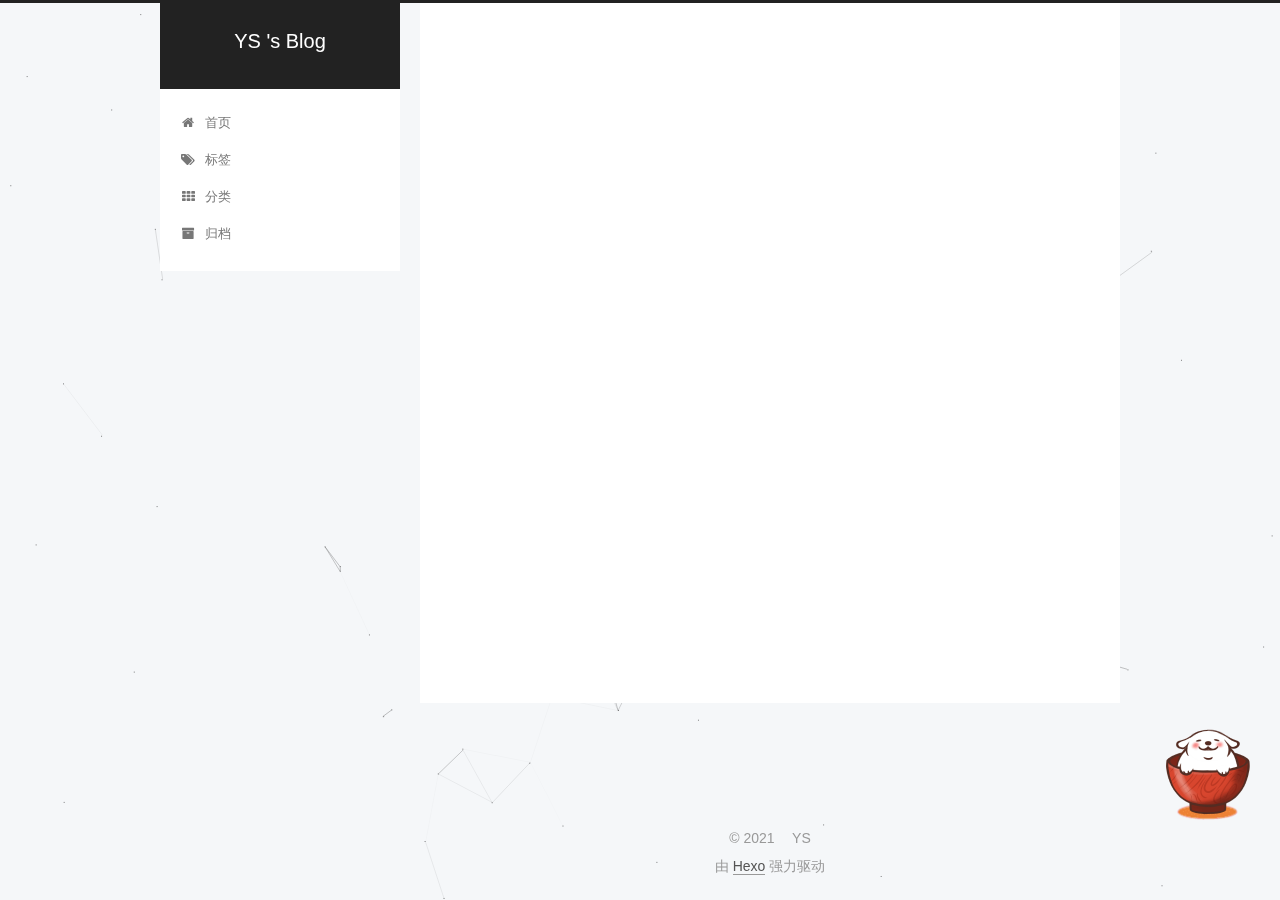
<file: archives/2021/04/index.html>
<!DOCTYPE html>



  


<html class="theme-next pisces use-motion" lang="zh-Hans">
<head>
  <meta charset="UTF-8"/>
<meta http-equiv="X-UA-Compatible" content="IE=edge" />
<meta name="viewport" content="width=device-width, initial-scale=1, maximum-scale=1"/>
<meta name="theme-color" content="#222">









<meta http-equiv="Cache-Control" content="no-transform" />
<meta http-equiv="Cache-Control" content="no-siteapp" />
















  
  
  <link href="/lib/fancybox/source/jquery.fancybox.css?v=2.1.5" rel="stylesheet" type="text/css" />







<link href="/lib/font-awesome/css/font-awesome.min.css?v=4.6.2" rel="stylesheet" type="text/css" />

<link href="/css/main.css?v=5.1.4" rel="stylesheet" type="text/css" />


  <link rel="apple-touch-icon" sizes="180x180" href="/images/apple-touch-icon-next.png?v=5.1.4">


  <link rel="icon" type="image/png" sizes="32x32" href="/images/favicon-32x32-next.png?v=5.1.4">


  <link rel="icon" type="image/png" sizes="16x16" href="/images/favicon-16x16-next.png?v=5.1.4">


  <link rel="mask-icon" href="/images/logo.svg?v=5.1.4" color="#222">





  <meta name="keywords" content="Hexo, NexT" />










<meta name="description" content="从现在开始，把握未来">
<meta property="og:type" content="website">
<meta property="og:title" content="YS &#39;s Blog">
<meta property="og:url" content="http://example.com/archives/2021/04/index.html">
<meta property="og:site_name" content="YS &#39;s Blog">
<meta property="og:description" content="从现在开始，把握未来">
<meta property="og:locale">
<meta property="article:author" content="发呆">
<meta name="twitter:card" content="summary">



<script type="text/javascript" id="hexo.configurations">
  var NexT = window.NexT || {};
  var CONFIG = {
    root: '',
    scheme: 'Pisces',
    version: '5.1.4',
    sidebar: {"position":"left","display":"post","offset":12,"b2t":true,"scrollpercent":true,"onmobile":false},
    fancybox: true,
    tabs: true,
    motion: {"enable":true,"async":false,"transition":{"post_block":"fadeIn","post_header":"slideDownIn","post_body":"slideDownIn","coll_header":"slideLeftIn","sidebar":"slideUpIn"}},
    duoshuo: {
      userId: '0',
      author: '博主'
    },
    algolia: {
      applicationID: '',
      apiKey: '',
      indexName: '',
      hits: {"per_page":10},
      labels: {"input_placeholder":"Search for Posts","hits_empty":"We didn't find any results for the search: ${query}","hits_stats":"${hits} results found in ${time} ms"}
    }
  };
</script>



  <link rel="canonical" href="http://example.com/archives/2021/04/"/>






  <script>
  (function(i,s,o,g,r,a,m){i["DaoVoiceObject"]=r;i[r]=i[r]||function(){(i[r].q=i[r].q||[]).push(arguments)},i[r].l=1*new Date();a=s.createElement(o),m=s.getElementsByTagName(o)[0];a.async=1;a.src=g;a.charset="utf-8";m.parentNode.insertBefore(a,m)})(window,document,"script",('https:' == document.location.protocol ? 'https:' : 'http:') + "//widget.daovoice.io/widget/0f81ff2f.js","daovoice")
  daovoice('init', {
      app_id: "dfac4bbf"
    });
  daovoice('update');
  </script>

  <title>归档 | YS 's Blog</title>
  








<meta name="generator" content="Hexo 5.4.0"></head>

<body itemscope itemtype="http://schema.org/WebPage" lang="zh-Hans">

  
  
    
  

  <div class="container sidebar-position-left page-archive">
    <div class="headband"></div>

    <header id="header" class="header" itemscope itemtype="http://schema.org/WPHeader">
      <div class="header-inner"><div class="site-brand-wrapper">
  <div class="site-meta ">
    

    <div class="custom-logo-site-title">
      <a href="/"  class="brand" rel="start">
        <span class="logo-line-before"><i></i></span>
        <span class="site-title">YS 's Blog</span>
        <span class="logo-line-after"><i></i></span>
      </a>
    </div>
      
        <p class="site-subtitle"></p>
      
  </div>

  <div class="site-nav-toggle">
    <button>
      <span class="btn-bar"></span>
      <span class="btn-bar"></span>
      <span class="btn-bar"></span>
    </button>
  </div>
</div>

<nav class="site-nav">
  

  
    <ul id="menu" class="menu">
      
        
        <li class="menu-item menu-item-home">
          <a href="/" rel="section">
            
              <i class="menu-item-icon fa fa-fw fa-home"></i> <br />
            
            首页
          </a>
        </li>
      
        
        <li class="menu-item menu-item-tags">
          <a href="/tags/" rel="section">
            
              <i class="menu-item-icon fa fa-fw fa-tags"></i> <br />
            
            标签
          </a>
        </li>
      
        
        <li class="menu-item menu-item-categories">
          <a href="/categories/" rel="section">
            
              <i class="menu-item-icon fa fa-fw fa-th"></i> <br />
            
            分类
          </a>
        </li>
      
        
        <li class="menu-item menu-item-archives">
          <a href="/archives/" rel="section">
            
              <i class="menu-item-icon fa fa-fw fa-archive"></i> <br />
            
            归档
          </a>
        </li>
      

      
    </ul>
  

  
</nav>



 </div>
    </header>

    <main id="main" class="main">
      <div class="main-inner">
        <div class="content-wrap">
          <div id="content" class="content">
            

  
  
  
  <div class="post-block archive">
    <div id="posts" class="posts-collapse">
      <span class="archive-move-on"></span>

      <span class="archive-page-counter">
        
        
        
          
        
        嗯..! 目前共计 1 篇日志。 继续努力。
      </span>

      

        
        
        

        
          
          <div class="collection-title">
            <h1 class="archive-year" id="archive-year-2021">2021</h1>
          </div>
        
        

        

  <article class="post post-type-normal" itemscope itemtype="http://schema.org/Article">
    <header class="post-header">

      <h2 class="post-title">
        
            <a class="post-title-link" href="/2021/04/26/hello-world/" itemprop="url">
              
                <span itemprop="name">Hello World</span>
              
            </a>
        
      </h2>

      <div class="post-meta">
        <time class="post-time" itemprop="dateCreated"
              datetime="2021-04-26T23:12:01+08:00"
              content="2021-04-26" >
          04-26
        </time>
      </div>

    </header>
  </article>



      

    </div>
  </div>
  
  
  

  



          </div>
          


          

        </div>
        
          
  
  <div class="sidebar-toggle">
    <div class="sidebar-toggle-line-wrap">
      <span class="sidebar-toggle-line sidebar-toggle-line-first"></span>
      <span class="sidebar-toggle-line sidebar-toggle-line-middle"></span>
      <span class="sidebar-toggle-line sidebar-toggle-line-last"></span>
    </div>
  </div>

  <aside id="sidebar" class="sidebar">
    
    <div class="sidebar-inner">

      

      

      <section class="site-overview-wrap sidebar-panel sidebar-panel-active">
        <div class="site-overview">
          <div class="site-author motion-element" itemprop="author" itemscope itemtype="http://schema.org/Person">
            
              <img class="site-author-image" itemprop="image"
                src="/images/avatar.png"
                alt="" />
            
              <p class="site-author-name" itemprop="name"></p>
              <p class="site-description motion-element" itemprop="description"></p>
          </div>

          <nav class="site-state motion-element">

            
              <div class="site-state-item site-state-posts">
              
                <a href="/archives/%7C%7C%20archive">
              
                  <span class="site-state-item-count">1</span>
                  <span class="site-state-item-name">日志</span>
                </a>
              </div>
            

            
              
              
              <div class="site-state-item site-state-categories">
                
                  <span class="site-state-item-count">1</span>
                  <span class="site-state-item-name">分类</span>
                
              </div>
            

            
              
              
              <div class="site-state-item site-state-tags">
                
                  <span class="site-state-item-count">1</span>
                  <span class="site-state-item-name">标签</span>
                
              </div>
            

          </nav>

          

          

          
          

          
          

          

        </div>
      </section>

      

      
        <div class="back-to-top">
          <i class="fa fa-arrow-up"></i>
          
            <span id="scrollpercent"><span>0</span>%</span>
          
        </div>
      

    </div>
  </aside>


        
      </div>
    </main>

    <footer id="footer" class="footer">
      <div class="footer-inner">
        <div class="copyright">&copy; <span itemprop="copyrightYear">2021</span>
  <span class="with-love">
    <i class="fa fa-[object Object]"></i>
  </span>
  <span class="author" itemprop="copyrightHolder">YS</span>

  
</div>


  <div class="powered-by">由 <a class="theme-link" target="_blank" href="https://hexo.io">Hexo</a> 强力驱动</div>








        







        
      </div>
    </footer>

    

    

  </div>

  

<script type="text/javascript">
  if (Object.prototype.toString.call(window.Promise) !== '[object Function]') {
    window.Promise = null;
  }
</script>









  


  











  
  
    <script type="text/javascript" src="/lib/jquery/index.js?v=2.1.3"></script>
  

  
  
    <script type="text/javascript" src="/lib/fastclick/lib/fastclick.min.js?v=1.0.6"></script>
  

  
  
    <script type="text/javascript" src="/lib/jquery_lazyload/jquery.lazyload.js?v=1.9.7"></script>
  

  
  
    <script type="text/javascript" src="/lib/velocity/velocity.min.js?v=1.2.1"></script>
  

  
  
    <script type="text/javascript" src="/lib/velocity/velocity.ui.min.js?v=1.2.1"></script>
  

  
  
    <script type="text/javascript" src="/lib/fancybox/source/jquery.fancybox.pack.js?v=2.1.5"></script>
  

  
  
    <script type="text/javascript" src="/lib/canvas-nest/canvas-nest.min.js"></script>
  


  


  <script type="text/javascript" src="/js/src/utils.js?v=5.1.4"></script>

  <script type="text/javascript" src="/js/src/motion.js?v=5.1.4"></script>



  
  


  <script type="text/javascript" src="/js/src/affix.js?v=5.1.4"></script>

  <script type="text/javascript" src="/js/src/schemes/pisces.js?v=5.1.4"></script>



  

  


  <script type="text/javascript" src="/js/src/bootstrap.js?v=5.1.4"></script>



  


  




	





  





  












  





  

  

  

  
  

  

  

  

<script src="/live2dw/lib/L2Dwidget.min.js?094cbace49a39548bed64abff5988b05"></script><script>L2Dwidget.init({"pluginRootPath":"live2dw/","pluginJsPath":"lib/","pluginModelPath":"assets/","tagMode":false,"model":{"jsonPath":"/live2dw/assets/wanko.model.json"},"display":{"position":"right","width":150,"height":300},"mobile":{"show":false},"log":false});</script></body>
</html>
</file>
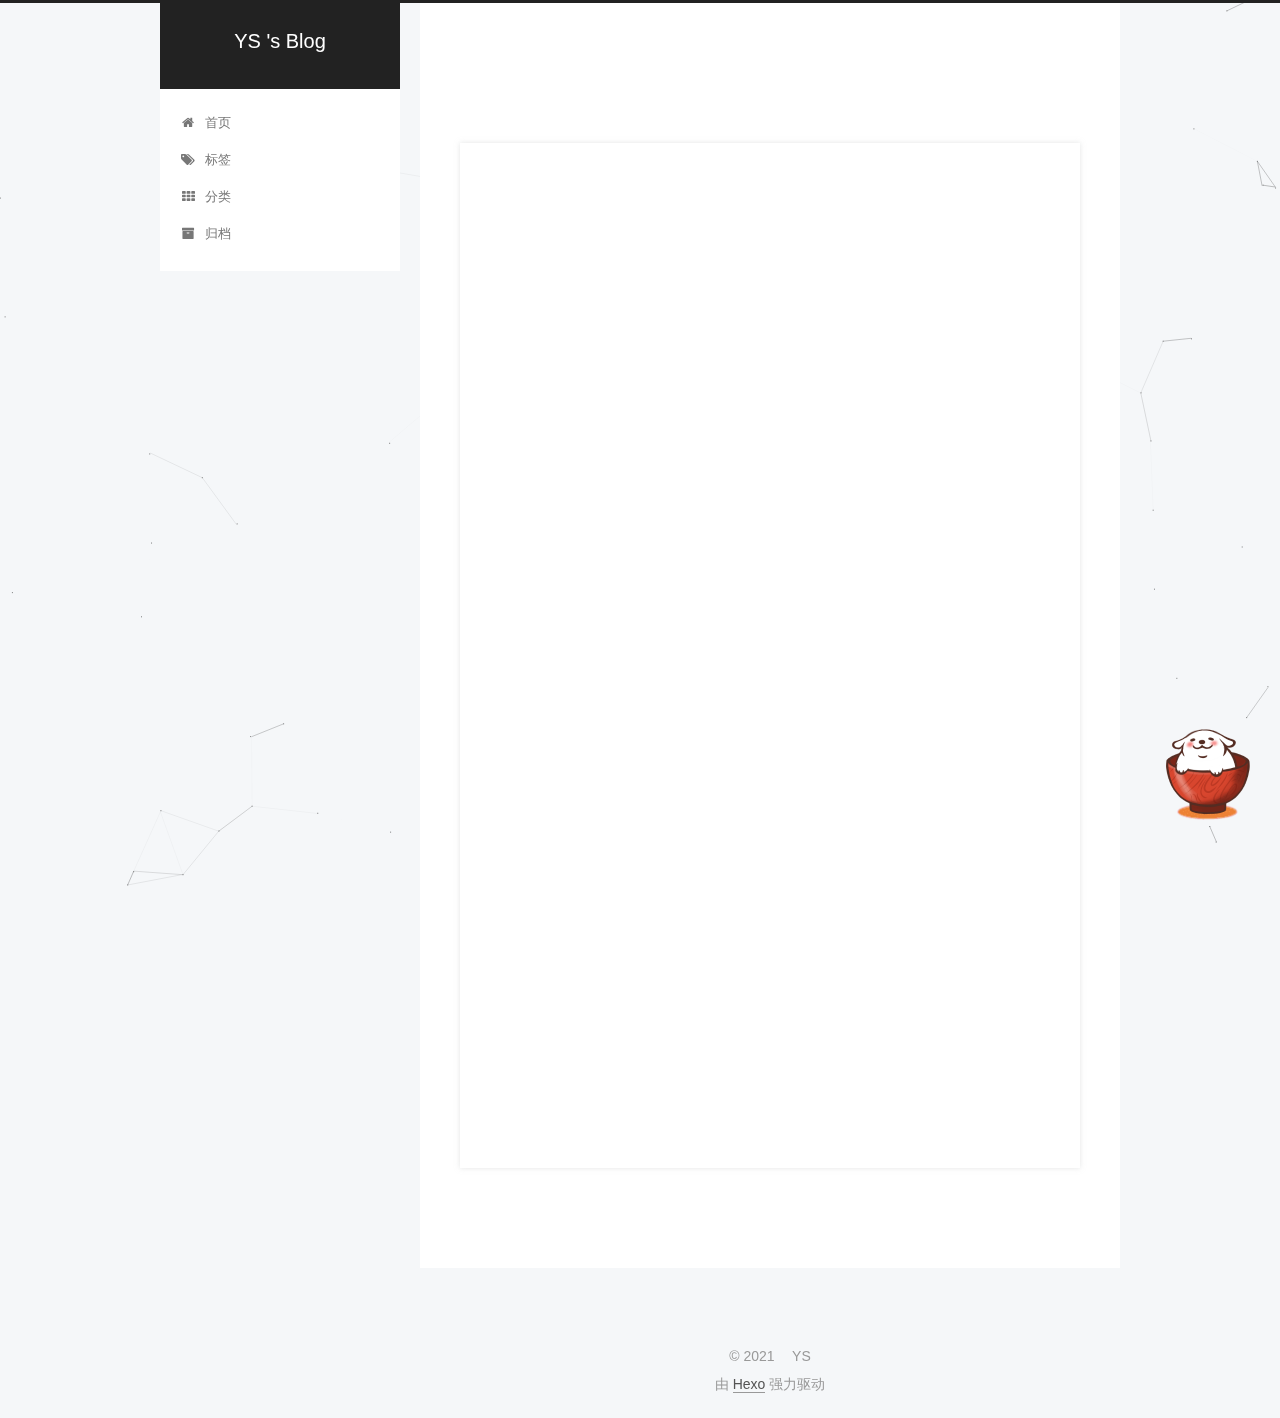
<file: 2021/04/06/hello-world/index.html>
<!DOCTYPE html>



  


<html class="theme-next pisces use-motion" lang="zh-Hans">
<head>
  <meta charset="UTF-8"/>
<meta http-equiv="X-UA-Compatible" content="IE=edge" />
<meta name="viewport" content="width=device-width, initial-scale=1, maximum-scale=1"/>
<meta name="theme-color" content="#222">









<meta http-equiv="Cache-Control" content="no-transform" />
<meta http-equiv="Cache-Control" content="no-siteapp" />
















  
  
  <link href="/lib/fancybox/source/jquery.fancybox.css?v=2.1.5" rel="stylesheet" type="text/css" />







<link href="/lib/font-awesome/css/font-awesome.min.css?v=4.6.2" rel="stylesheet" type="text/css" />

<link href="/css/main.css?v=5.1.4" rel="stylesheet" type="text/css" />


  <link rel="apple-touch-icon" sizes="180x180" href="/images/apple-touch-icon-next.png?v=5.1.4">


  <link rel="icon" type="image/png" sizes="32x32" href="/images/favicon-32x32-next.png?v=5.1.4">


  <link rel="icon" type="image/png" sizes="16x16" href="/images/favicon-16x16-next.png?v=5.1.4">


  <link rel="mask-icon" href="/images/logo.svg?v=5.1.4" color="#222">





  <meta name="keywords" content="Hexo, NexT" />










<meta name="description" content="Welcome to Hexo! This is your very first post. Check documentation for more info. If you get any problems when using Hexo, you can find the answer in troubleshooting or you can ask me on GitHub. Quick">
<meta property="og:type" content="article">
<meta property="og:title" content="Hello World">
<meta property="og:url" content="http://example.com/2021/04/06/hello-world/index.html">
<meta property="og:site_name" content="YS &#39;s Blog">
<meta property="og:description" content="Welcome to Hexo! This is your very first post. Check documentation for more info. If you get any problems when using Hexo, you can find the answer in troubleshooting or you can ask me on GitHub. Quick">
<meta property="og:locale">
<meta property="article:published_time" content="2021-04-06T09:12:35.754Z">
<meta property="article:modified_time" content="2021-04-06T09:12:35.754Z">
<meta property="article:author" content="发呆">
<meta name="twitter:card" content="summary">



<script type="text/javascript" id="hexo.configurations">
  var NexT = window.NexT || {};
  var CONFIG = {
    root: '',
    scheme: 'Pisces',
    version: '5.1.4',
    sidebar: {"position":"left","display":"post","offset":12,"b2t":true,"scrollpercent":true,"onmobile":false},
    fancybox: true,
    tabs: true,
    motion: {"enable":true,"async":false,"transition":{"post_block":"fadeIn","post_header":"slideDownIn","post_body":"slideDownIn","coll_header":"slideLeftIn","sidebar":"slideUpIn"}},
    duoshuo: {
      userId: '0',
      author: '博主'
    },
    algolia: {
      applicationID: '',
      apiKey: '',
      indexName: '',
      hits: {"per_page":10},
      labels: {"input_placeholder":"Search for Posts","hits_empty":"We didn't find any results for the search: ${query}","hits_stats":"${hits} results found in ${time} ms"}
    }
  };
</script>



  <link rel="canonical" href="http://example.com/2021/04/06/hello-world/"/>





  <title>Hello World | YS 's Blog</title>
  








<meta name="generator" content="Hexo 5.4.0"></head>

<body itemscope itemtype="http://schema.org/WebPage" lang="zh-Hans">

  
  
    
  

  <div class="container sidebar-position-left page-post-detail">
    <div class="headband"></div>

    <header id="header" class="header" itemscope itemtype="http://schema.org/WPHeader">
      <div class="header-inner"><div class="site-brand-wrapper">
  <div class="site-meta ">
    

    <div class="custom-logo-site-title">
      <a href="/"  class="brand" rel="start">
        <span class="logo-line-before"><i></i></span>
        <span class="site-title">YS 's Blog</span>
        <span class="logo-line-after"><i></i></span>
      </a>
    </div>
      
        <p class="site-subtitle"></p>
      
  </div>

  <div class="site-nav-toggle">
    <button>
      <span class="btn-bar"></span>
      <span class="btn-bar"></span>
      <span class="btn-bar"></span>
    </button>
  </div>
</div>

<nav class="site-nav">
  

  
    <ul id="menu" class="menu">
      
        
        <li class="menu-item menu-item-home">
          <a href="/" rel="section">
            
              <i class="menu-item-icon fa fa-fw fa-home"></i> <br />
            
            首页
          </a>
        </li>
      
        
        <li class="menu-item menu-item-tags">
          <a href="/tags/" rel="section">
            
              <i class="menu-item-icon fa fa-fw fa-tags"></i> <br />
            
            标签
          </a>
        </li>
      
        
        <li class="menu-item menu-item-categories">
          <a href="/categories/" rel="section">
            
              <i class="menu-item-icon fa fa-fw fa-th"></i> <br />
            
            分类
          </a>
        </li>
      
        
        <li class="menu-item menu-item-archives">
          <a href="/archives/" rel="section">
            
              <i class="menu-item-icon fa fa-fw fa-archive"></i> <br />
            
            归档
          </a>
        </li>
      

      
    </ul>
  

  
</nav>



 </div>
    </header>

    <main id="main" class="main">
      <div class="main-inner">
        <div class="content-wrap">
          <div id="content" class="content">
            

  <div id="posts" class="posts-expand">
    

  

  
  
  

  <article class="post post-type-normal" itemscope itemtype="http://schema.org/Article">
  
  
  
  <div class="post-block">
    <link itemprop="mainEntityOfPage" href="http://example.com/2021/04/06/hello-world/">

    <span hidden itemprop="author" itemscope itemtype="http://schema.org/Person">
      <meta itemprop="name" content="">
      <meta itemprop="description" content="">
      <meta itemprop="image" content="/images/avatar.png">
    </span>
    
    <span hidden itemprop="publisher" itemscope itemtype="http://schema.org/Organization">
      <meta itemprop="name" content="YS 's Blog">
    </span>
    
    
      <header class="post-header">
    
        
        
          <h1 class="post-title" itemprop="name headline">Hello World</h1>
        
    
        <div class="post-meta">
          <span class="post-time">
            
              <span class="post-meta-item-icon">
                <i class="fa fa-calendar-o"></i>
              </span>
              
                <span class="post-meta-item-text">发表于</span>
              
              <time title="创建于" itemprop="dateCreated datePublished" datetime="2021-04-06T17:12:35+08:00">
                2021-04-06
              </time>
            
    
            
              <span class="post-meta-divider">|</span>
            
    
            
              <span class="post-meta-item-icon">
                <i class="fa fa-calendar-check-o"></i>
              </span>
              
                <span class="post-meta-item-text">更新于&#58;</span>
              
              <time title="更新于" itemprop="dateModified" datetime="2021-04-06T17:12:35+08:00">
                2021-04-06
              </time>
            
          </span>
    
          
    
          
            
          
    
          
          
    
          
    
          
    
          
    
        </div>
      </header>
    
    
    
    
    
    <div class="post-body" itemprop="articleBody">
    
      
      
    
      
        <p>Welcome to <a target="_blank" rel="noopener" href="https://hexo.io/">Hexo</a>! This is your very first post. Check <a target="_blank" rel="noopener" href="https://hexo.io/docs/">documentation</a> for more info. If you get any problems when using Hexo, you can find the answer in <a target="_blank" rel="noopener" href="https://hexo.io/docs/troubleshooting.html">troubleshooting</a> or you can ask me on <a target="_blank" rel="noopener" href="https://github.com/hexojs/hexo/issues">GitHub</a>.</p>
<h2 id="Quick-Start"><a href="#Quick-Start" class="headerlink" title="Quick Start"></a>Quick Start</h2><h3 id="Create-a-new-post"><a href="#Create-a-new-post" class="headerlink" title="Create a new post"></a>Create a new post</h3><figure class="highlight bash"><table><tr><td class="gutter"><pre><span class="line">1</span><br></pre></td><td class="code"><pre><span class="line">$ hexo new <span class="string">&quot;My New Post&quot;</span></span><br></pre></td></tr></table></figure>

<p>More info: <a target="_blank" rel="noopener" href="https://hexo.io/docs/writing.html">Writing</a></p>
<h3 id="Run-server"><a href="#Run-server" class="headerlink" title="Run server"></a>Run server</h3><figure class="highlight bash"><table><tr><td class="gutter"><pre><span class="line">1</span><br></pre></td><td class="code"><pre><span class="line">$ hexo server</span><br></pre></td></tr></table></figure>

<p>More info: <a target="_blank" rel="noopener" href="https://hexo.io/docs/server.html">Server</a></p>
<h3 id="Generate-static-files"><a href="#Generate-static-files" class="headerlink" title="Generate static files"></a>Generate static files</h3><figure class="highlight bash"><table><tr><td class="gutter"><pre><span class="line">1</span><br></pre></td><td class="code"><pre><span class="line">$ hexo generate</span><br></pre></td></tr></table></figure>

<p>More info: <a target="_blank" rel="noopener" href="https://hexo.io/docs/generating.html">Generating</a></p>
<h3 id="Deploy-to-remote-sites"><a href="#Deploy-to-remote-sites" class="headerlink" title="Deploy to remote sites"></a>Deploy to remote sites</h3><figure class="highlight bash"><table><tr><td class="gutter"><pre><span class="line">1</span><br></pre></td><td class="code"><pre><span class="line">$ hexo deploy</span><br></pre></td></tr></table></figure>

<p>More info: <a target="_blank" rel="noopener" href="https://hexo.io/docs/one-command-deployment.html">Deployment</a></p>

      
    </div>
    
    
    
    
    
    
    
    
    

      <div>
        
        <div>
    
        <div style="text-align:center;color: #ccc;font-size:14px;">-------------本文结束<i class="fa fa-paw"></i>感谢您的阅读-------------</div>
    
</div>
        
      </div>

    <footer class="post-footer">
      
    
      
      
      
    
      
    
      
      
    </footer>
  </div>
  
  
  
  </article>



    <div class="post-spread">
      
    </div>
  </div>


          </div>
          


          

  



        </div>
        
          
  
  <div class="sidebar-toggle">
    <div class="sidebar-toggle-line-wrap">
      <span class="sidebar-toggle-line sidebar-toggle-line-first"></span>
      <span class="sidebar-toggle-line sidebar-toggle-line-middle"></span>
      <span class="sidebar-toggle-line sidebar-toggle-line-last"></span>
    </div>
  </div>

  <aside id="sidebar" class="sidebar">
    
    <div class="sidebar-inner">

      

      
        <ul class="sidebar-nav motion-element">
          <li class="sidebar-nav-toc sidebar-nav-active" data-target="post-toc-wrap">
            文章目录
          </li>
          <li class="sidebar-nav-overview" data-target="site-overview-wrap">
            站点概览
          </li>
        </ul>
      

      <section class="site-overview-wrap sidebar-panel">
        <div class="site-overview">
          <div class="site-author motion-element" itemprop="author" itemscope itemtype="http://schema.org/Person">
            
              <img class="site-author-image" itemprop="image"
                src="/images/avatar.png"
                alt="" />
            
              <p class="site-author-name" itemprop="name"></p>
              <p class="site-description motion-element" itemprop="description"></p>
          </div>

          <nav class="site-state motion-element">

            
              <div class="site-state-item site-state-posts">
              
                <a href="/archives/%7C%7C%20archive">
              
                  <span class="site-state-item-count">1</span>
                  <span class="site-state-item-name">日志</span>
                </a>
              </div>
            

            

            

          </nav>

          

          

          
          

          
          

          

        </div>
      </section>

      
      <!--noindex-->
        <section class="post-toc-wrap motion-element sidebar-panel sidebar-panel-active">
          <div class="post-toc">

            
              
            

            
              <div class="post-toc-content"><ol class="nav"><li class="nav-item nav-level-2"><a class="nav-link" href="#Quick-Start"><span class="nav-text">Quick Start</span></a><ol class="nav-child"><li class="nav-item nav-level-3"><a class="nav-link" href="#Create-a-new-post"><span class="nav-text">Create a new post</span></a></li><li class="nav-item nav-level-3"><a class="nav-link" href="#Run-server"><span class="nav-text">Run server</span></a></li><li class="nav-item nav-level-3"><a class="nav-link" href="#Generate-static-files"><span class="nav-text">Generate static files</span></a></li><li class="nav-item nav-level-3"><a class="nav-link" href="#Deploy-to-remote-sites"><span class="nav-text">Deploy to remote sites</span></a></li></ol></li></ol></div>
            

          </div>
        </section>
      <!--/noindex-->
      

      
        <div class="back-to-top">
          <i class="fa fa-arrow-up"></i>
          
            <span id="scrollpercent"><span>0</span>%</span>
          
        </div>
      

    </div>
  </aside>


        
      </div>
    </main>

    <footer id="footer" class="footer">
      <div class="footer-inner">
        <div class="copyright">&copy; <span itemprop="copyrightYear">2021</span>
  <span class="with-love">
    <i class="fa fa-[object Object]"></i>
  </span>
  <span class="author" itemprop="copyrightHolder">YS</span>

  
</div>


  <div class="powered-by">由 <a class="theme-link" target="_blank" href="https://hexo.io">Hexo</a> 强力驱动</div>








        







        
      </div>
    </footer>

    

    

  </div>

  

<script type="text/javascript">
  if (Object.prototype.toString.call(window.Promise) !== '[object Function]') {
    window.Promise = null;
  }
</script>









  


  











  
  
    <script type="text/javascript" src="/lib/jquery/index.js?v=2.1.3"></script>
  

  
  
    <script type="text/javascript" src="/lib/fastclick/lib/fastclick.min.js?v=1.0.6"></script>
  

  
  
    <script type="text/javascript" src="/lib/jquery_lazyload/jquery.lazyload.js?v=1.9.7"></script>
  

  
  
    <script type="text/javascript" src="/lib/velocity/velocity.min.js?v=1.2.1"></script>
  

  
  
    <script type="text/javascript" src="/lib/velocity/velocity.ui.min.js?v=1.2.1"></script>
  

  
  
    <script type="text/javascript" src="/lib/fancybox/source/jquery.fancybox.pack.js?v=2.1.5"></script>
  

  
  
    <script type="text/javascript" src="/lib/canvas-nest/canvas-nest.min.js"></script>
  


  


  <script type="text/javascript" src="/js/src/utils.js?v=5.1.4"></script>

  <script type="text/javascript" src="/js/src/motion.js?v=5.1.4"></script>



  
  


  <script type="text/javascript" src="/js/src/affix.js?v=5.1.4"></script>

  <script type="text/javascript" src="/js/src/schemes/pisces.js?v=5.1.4"></script>



  
  <script type="text/javascript" src="/js/src/scrollspy.js?v=5.1.4"></script>
<script type="text/javascript" src="/js/src/post-details.js?v=5.1.4"></script>



  


  <script type="text/javascript" src="/js/src/bootstrap.js?v=5.1.4"></script>



  


  




	





  





  












  





  

  

  

  
  

  

  

  

<script src="/live2dw/lib/L2Dwidget.min.js?094cbace49a39548bed64abff5988b05"></script><script>L2Dwidget.init({"pluginRootPath":"live2dw/","pluginJsPath":"lib/","pluginModelPath":"assets/","tagMode":false,"model":{"jsonPath":"/live2dw/assets/wanko.model.json"},"display":{"position":"right","width":150,"height":300},"mobile":{"show":false},"log":false});</script></body>
</html>
</file>
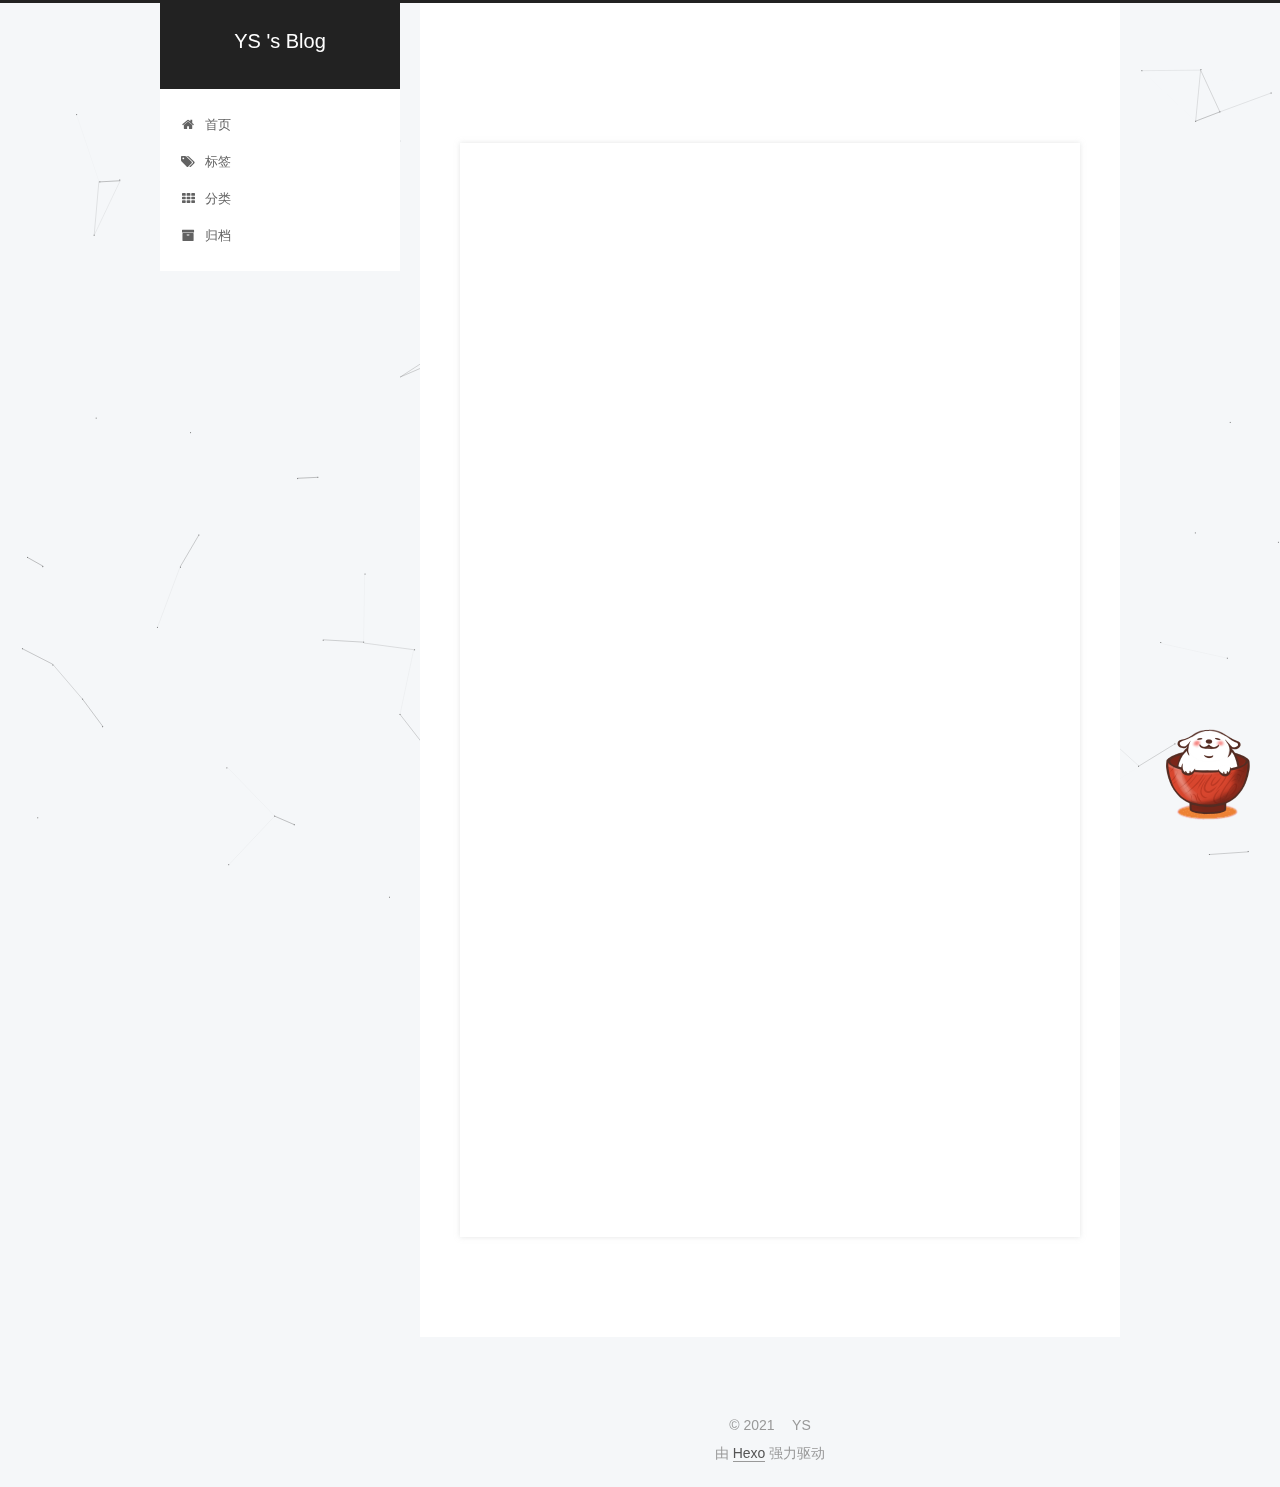
<file: 2021/04/26/hello-world/index.html>
<!DOCTYPE html>



  


<html class="theme-next pisces use-motion" lang="zh-Hans">
<head>
  <meta charset="UTF-8"/>
<meta http-equiv="X-UA-Compatible" content="IE=edge" />
<meta name="viewport" content="width=device-width, initial-scale=1, maximum-scale=1"/>
<meta name="theme-color" content="#222">









<meta http-equiv="Cache-Control" content="no-transform" />
<meta http-equiv="Cache-Control" content="no-siteapp" />
















  
  
  <link href="/lib/fancybox/source/jquery.fancybox.css?v=2.1.5" rel="stylesheet" type="text/css" />







<link href="/lib/font-awesome/css/font-awesome.min.css?v=4.6.2" rel="stylesheet" type="text/css" />

<link href="/css/main.css?v=5.1.4" rel="stylesheet" type="text/css" />


  <link rel="apple-touch-icon" sizes="180x180" href="/images/apple-touch-icon-next.png?v=5.1.4">


  <link rel="icon" type="image/png" sizes="32x32" href="/images/favicon-32x32-next.png?v=5.1.4">


  <link rel="icon" type="image/png" sizes="16x16" href="/images/favicon-16x16-next.png?v=5.1.4">


  <link rel="mask-icon" href="/images/logo.svg?v=5.1.4" color="#222">





  <meta name="keywords" content="Hexo," />










<meta name="description" content="Welcome to Hexo! This is your very first post. Check documentation for more info. If you get any problems when using Hexo, you can find the answer in troubleshooting or you can ask me on GitHub. Quick">
<meta property="og:type" content="article">
<meta property="og:title" content="Hello World">
<meta property="og:url" content="http://example.com/2021/04/26/hello-world/index.html">
<meta property="og:site_name" content="YS &#39;s Blog">
<meta property="og:description" content="Welcome to Hexo! This is your very first post. Check documentation for more info. If you get any problems when using Hexo, you can find the answer in troubleshooting or you can ask me on GitHub. Quick">
<meta property="og:locale">
<meta property="article:published_time" content="2021-04-26T15:12:01.000Z">
<meta property="article:modified_time" content="2021-04-26T12:03:43.481Z">
<meta property="article:author" content="发呆">
<meta property="article:tag" content="Hexo">
<meta name="twitter:card" content="summary">



<script type="text/javascript" id="hexo.configurations">
  var NexT = window.NexT || {};
  var CONFIG = {
    root: '',
    scheme: 'Pisces',
    version: '5.1.4',
    sidebar: {"position":"left","display":"post","offset":12,"b2t":true,"scrollpercent":true,"onmobile":false},
    fancybox: true,
    tabs: true,
    motion: {"enable":true,"async":false,"transition":{"post_block":"fadeIn","post_header":"slideDownIn","post_body":"slideDownIn","coll_header":"slideLeftIn","sidebar":"slideUpIn"}},
    duoshuo: {
      userId: '0',
      author: '博主'
    },
    algolia: {
      applicationID: '',
      apiKey: '',
      indexName: '',
      hits: {"per_page":10},
      labels: {"input_placeholder":"Search for Posts","hits_empty":"We didn't find any results for the search: ${query}","hits_stats":"${hits} results found in ${time} ms"}
    }
  };
</script>



  <link rel="canonical" href="http://example.com/2021/04/26/hello-world/"/>






  <script>
  (function(i,s,o,g,r,a,m){i["DaoVoiceObject"]=r;i[r]=i[r]||function(){(i[r].q=i[r].q||[]).push(arguments)},i[r].l=1*new Date();a=s.createElement(o),m=s.getElementsByTagName(o)[0];a.async=1;a.src=g;a.charset="utf-8";m.parentNode.insertBefore(a,m)})(window,document,"script",('https:' == document.location.protocol ? 'https:' : 'http:') + "//widget.daovoice.io/widget/0f81ff2f.js","daovoice")
  daovoice('init', {
      app_id: "dfac4bbf"
    });
  daovoice('update');
  </script>

  <title>Hello World | YS 's Blog</title>
  








<meta name="generator" content="Hexo 5.4.0"></head>

<body itemscope itemtype="http://schema.org/WebPage" lang="zh-Hans">

  
  
    
  

  <div class="container sidebar-position-left page-post-detail">
    <div class="headband"></div>

    <header id="header" class="header" itemscope itemtype="http://schema.org/WPHeader">
      <div class="header-inner"><div class="site-brand-wrapper">
  <div class="site-meta ">
    

    <div class="custom-logo-site-title">
      <a href="/"  class="brand" rel="start">
        <span class="logo-line-before"><i></i></span>
        <span class="site-title">YS 's Blog</span>
        <span class="logo-line-after"><i></i></span>
      </a>
    </div>
      
        <p class="site-subtitle"></p>
      
  </div>

  <div class="site-nav-toggle">
    <button>
      <span class="btn-bar"></span>
      <span class="btn-bar"></span>
      <span class="btn-bar"></span>
    </button>
  </div>
</div>

<nav class="site-nav">
  

  
    <ul id="menu" class="menu">
      
        
        <li class="menu-item menu-item-home">
          <a href="/" rel="section">
            
              <i class="menu-item-icon fa fa-fw fa-home"></i> <br />
            
            首页
          </a>
        </li>
      
        
        <li class="menu-item menu-item-tags">
          <a href="/tags/" rel="section">
            
              <i class="menu-item-icon fa fa-fw fa-tags"></i> <br />
            
            标签
          </a>
        </li>
      
        
        <li class="menu-item menu-item-categories">
          <a href="/categories/" rel="section">
            
              <i class="menu-item-icon fa fa-fw fa-th"></i> <br />
            
            分类
          </a>
        </li>
      
        
        <li class="menu-item menu-item-archives">
          <a href="/archives/" rel="section">
            
              <i class="menu-item-icon fa fa-fw fa-archive"></i> <br />
            
            归档
          </a>
        </li>
      

      
    </ul>
  

  
</nav>



 </div>
    </header>

    <main id="main" class="main">
      <div class="main-inner">
        <div class="content-wrap">
          <div id="content" class="content">
            

  <div id="posts" class="posts-expand">
    

  

  
  
  

  <article class="post post-type-normal" itemscope itemtype="http://schema.org/Article">
  
  
  
  <div class="post-block">
    <link itemprop="mainEntityOfPage" href="http://example.com/2021/04/26/hello-world/">

    <span hidden itemprop="author" itemscope itemtype="http://schema.org/Person">
      <meta itemprop="name" content="">
      <meta itemprop="description" content="">
      <meta itemprop="image" content="/images/avatar.png">
    </span>
    
    <span hidden itemprop="publisher" itemscope itemtype="http://schema.org/Organization">
      <meta itemprop="name" content="YS 's Blog">
    </span>
    
    
      <header class="post-header">
    
        
        
          <h1 class="post-title" itemprop="name headline">Hello World</h1>
        
    
        <div class="post-meta">
          <span class="post-time">
            
              <span class="post-meta-item-icon">
                <i class="fa fa-calendar-o"></i>
              </span>
              
                <span class="post-meta-item-text">发表于</span>
              
              <time title="创建于" itemprop="dateCreated datePublished" datetime="2021-04-26T23:12:01+08:00">
                2021-04-26
              </time>
            
    
            
              <span class="post-meta-divider">|</span>
            
    
            
              <span class="post-meta-item-icon">
                <i class="fa fa-calendar-check-o"></i>
              </span>
              
                <span class="post-meta-item-text">更新于&#58;</span>
              
              <time title="更新于" itemprop="dateModified" datetime="2021-04-26T20:03:43+08:00">
                2021-04-26
              </time>
            
          </span>
    
          
            <span class="post-category" >
            
              <span class="post-meta-divider">|</span>
            
              <span class="post-meta-item-icon">
                <i class="fa fa-folder-o"></i>
              </span>
              
                <span class="post-meta-item-text">分类于</span>
              
              
                <span itemprop="about" itemscope itemtype="http://schema.org/Thing">
                  <a href="/categories/next%E4%B8%BB%E9%A2%98%E4%BC%98%E5%8C%96/" itemprop="url" rel="index">
                    <span itemprop="name">next主题优化</span>
                  </a>
                </span>
    
                
                
              
            </span>
          
    
          
            
          
    
          
          
    
          
    
          
    
          
    
        </div>
      </header>
    
    
    
    
    
    <div class="post-body" itemprop="articleBody">
    
      
      
    
      
        <p>Welcome to <a target="_blank" rel="noopener" href="https://hexo.io/">Hexo</a>! This is your very first post. Check <a target="_blank" rel="noopener" href="https://hexo.io/docs/">documentation</a> for more info. If you get any problems when using Hexo, you can find the answer in <a target="_blank" rel="noopener" href="https://hexo.io/docs/troubleshooting.html">troubleshooting</a> or you can ask me on <a target="_blank" rel="noopener" href="https://github.com/hexojs/hexo/issues">GitHub</a>.</p>
<h2 id="Quick-Start"><a href="#Quick-Start" class="headerlink" title="Quick Start"></a>Quick Start</h2><h3 id="Create-a-new-post"><a href="#Create-a-new-post" class="headerlink" title="Create a new post"></a>Create a new post</h3><figure class="highlight bash"><table><tr><td class="gutter"><pre><span class="line">1</span><br></pre></td><td class="code"><pre><span class="line">$ hexo new <span class="string">&quot;My New Post&quot;</span></span><br></pre></td></tr></table></figure>

<p>More info: <a target="_blank" rel="noopener" href="https://hexo.io/docs/writing.html">Writing</a></p>
<h3 id="Run-server"><a href="#Run-server" class="headerlink" title="Run server"></a>Run server</h3><figure class="highlight bash"><table><tr><td class="gutter"><pre><span class="line">1</span><br></pre></td><td class="code"><pre><span class="line">$ hexo server</span><br></pre></td></tr></table></figure>

<p>More info: <a target="_blank" rel="noopener" href="https://hexo.io/docs/server.html">Server</a></p>
<h3 id="Generate-static-files"><a href="#Generate-static-files" class="headerlink" title="Generate static files"></a>Generate static files</h3><figure class="highlight bash"><table><tr><td class="gutter"><pre><span class="line">1</span><br></pre></td><td class="code"><pre><span class="line">$ hexo generate</span><br></pre></td></tr></table></figure>

<p>More info: <a target="_blank" rel="noopener" href="https://hexo.io/docs/generating.html">Generating</a></p>
<h3 id="Deploy-to-remote-sites"><a href="#Deploy-to-remote-sites" class="headerlink" title="Deploy to remote sites"></a>Deploy to remote sites</h3><figure class="highlight bash"><table><tr><td class="gutter"><pre><span class="line">1</span><br></pre></td><td class="code"><pre><span class="line">$ hexo deploy</span><br></pre></td></tr></table></figure>

<p>More info: <a target="_blank" rel="noopener" href="https://hexo.io/docs/one-command-deployment.html">Deployment</a></p>

      
    </div>
    
    
    
    
    
    
    
    
    

      <div>
        
        <div>
    
        <div style="text-align:center;color: #ccc;font-size:14px;">-------------本文结束<i class="fa fa-paw"></i>感谢您的阅读-------------</div>
    
</div>
        
      </div>

    <footer class="post-footer">
      
        <div class="post-tags">
          
            <a href="/tags/Hexo/" rel="tag"># Hexo</a>
          
        </div>
      
    
      
      
      
    
      
    
      
      
    </footer>
  </div>
  
  
  
  </article>



    <div class="post-spread">
      
    </div>
  </div>


          </div>
          


          

  



        </div>
        
          
  
  <div class="sidebar-toggle">
    <div class="sidebar-toggle-line-wrap">
      <span class="sidebar-toggle-line sidebar-toggle-line-first"></span>
      <span class="sidebar-toggle-line sidebar-toggle-line-middle"></span>
      <span class="sidebar-toggle-line sidebar-toggle-line-last"></span>
    </div>
  </div>

  <aside id="sidebar" class="sidebar">
    
    <div class="sidebar-inner">

      

      
        <ul class="sidebar-nav motion-element">
          <li class="sidebar-nav-toc sidebar-nav-active" data-target="post-toc-wrap">
            文章目录
          </li>
          <li class="sidebar-nav-overview" data-target="site-overview-wrap">
            站点概览
          </li>
        </ul>
      

      <section class="site-overview-wrap sidebar-panel">
        <div class="site-overview">
          <div class="site-author motion-element" itemprop="author" itemscope itemtype="http://schema.org/Person">
            
              <img class="site-author-image" itemprop="image"
                src="/images/avatar.png"
                alt="" />
            
              <p class="site-author-name" itemprop="name"></p>
              <p class="site-description motion-element" itemprop="description"></p>
          </div>

          <nav class="site-state motion-element">

            
              <div class="site-state-item site-state-posts">
              
                <a href="/archives/%7C%7C%20archive">
              
                  <span class="site-state-item-count">1</span>
                  <span class="site-state-item-name">日志</span>
                </a>
              </div>
            

            
              
              
              <div class="site-state-item site-state-categories">
                
                  <span class="site-state-item-count">1</span>
                  <span class="site-state-item-name">分类</span>
                
              </div>
            

            
              
              
              <div class="site-state-item site-state-tags">
                
                  <span class="site-state-item-count">1</span>
                  <span class="site-state-item-name">标签</span>
                
              </div>
            

          </nav>

          

          

          
          

          
          

          

        </div>
      </section>

      
      <!--noindex-->
        <section class="post-toc-wrap motion-element sidebar-panel sidebar-panel-active">
          <div class="post-toc">

            
              
            

            
              <div class="post-toc-content"><ol class="nav"><li class="nav-item nav-level-2"><a class="nav-link" href="#Quick-Start"><span class="nav-text">Quick Start</span></a><ol class="nav-child"><li class="nav-item nav-level-3"><a class="nav-link" href="#Create-a-new-post"><span class="nav-text">Create a new post</span></a></li><li class="nav-item nav-level-3"><a class="nav-link" href="#Run-server"><span class="nav-text">Run server</span></a></li><li class="nav-item nav-level-3"><a class="nav-link" href="#Generate-static-files"><span class="nav-text">Generate static files</span></a></li><li class="nav-item nav-level-3"><a class="nav-link" href="#Deploy-to-remote-sites"><span class="nav-text">Deploy to remote sites</span></a></li></ol></li></ol></div>
            

          </div>
        </section>
      <!--/noindex-->
      

      
        <div class="back-to-top">
          <i class="fa fa-arrow-up"></i>
          
            <span id="scrollpercent"><span>0</span>%</span>
          
        </div>
      

    </div>
  </aside>


        
      </div>
    </main>

    <footer id="footer" class="footer">
      <div class="footer-inner">
        <div class="copyright">&copy; <span itemprop="copyrightYear">2021</span>
  <span class="with-love">
    <i class="fa fa-[object Object]"></i>
  </span>
  <span class="author" itemprop="copyrightHolder">YS</span>

  
</div>


  <div class="powered-by">由 <a class="theme-link" target="_blank" href="https://hexo.io">Hexo</a> 强力驱动</div>








        







        
      </div>
    </footer>

    

    

  </div>

  

<script type="text/javascript">
  if (Object.prototype.toString.call(window.Promise) !== '[object Function]') {
    window.Promise = null;
  }
</script>









  


  











  
  
    <script type="text/javascript" src="/lib/jquery/index.js?v=2.1.3"></script>
  

  
  
    <script type="text/javascript" src="/lib/fastclick/lib/fastclick.min.js?v=1.0.6"></script>
  

  
  
    <script type="text/javascript" src="/lib/jquery_lazyload/jquery.lazyload.js?v=1.9.7"></script>
  

  
  
    <script type="text/javascript" src="/lib/velocity/velocity.min.js?v=1.2.1"></script>
  

  
  
    <script type="text/javascript" src="/lib/velocity/velocity.ui.min.js?v=1.2.1"></script>
  

  
  
    <script type="text/javascript" src="/lib/fancybox/source/jquery.fancybox.pack.js?v=2.1.5"></script>
  

  
  
    <script type="text/javascript" src="/lib/canvas-nest/canvas-nest.min.js"></script>
  


  


  <script type="text/javascript" src="/js/src/utils.js?v=5.1.4"></script>

  <script type="text/javascript" src="/js/src/motion.js?v=5.1.4"></script>



  
  


  <script type="text/javascript" src="/js/src/affix.js?v=5.1.4"></script>

  <script type="text/javascript" src="/js/src/schemes/pisces.js?v=5.1.4"></script>



  
  <script type="text/javascript" src="/js/src/scrollspy.js?v=5.1.4"></script>
<script type="text/javascript" src="/js/src/post-details.js?v=5.1.4"></script>



  


  <script type="text/javascript" src="/js/src/bootstrap.js?v=5.1.4"></script>



  


  




	





  





  












  





  

  

  

  
  

  

  

  

<script src="/live2dw/lib/L2Dwidget.min.js?094cbace49a39548bed64abff5988b05"></script><script>L2Dwidget.init({"pluginRootPath":"live2dw/","pluginJsPath":"lib/","pluginModelPath":"assets/","tagMode":false,"model":{"jsonPath":"/live2dw/assets/wanko.model.json"},"display":{"position":"right","width":150,"height":300},"mobile":{"show":false},"log":false});</script></body>
</html>
</file>
<file: css/main.css>
/* normalize.css v3.0.2 | MIT License | git.io/normalize */
html {
  font-family: sans-serif; /* 1 */
  -ms-text-size-adjust: 100%; /* 2 */
  -webkit-text-size-adjust: 100%; /* 2 */
}
body {
  margin: 0;
}
article,
aside,
details,
figcaption,
figure,
footer,
header,
hgroup,
main,
menu,
nav,
section,
summary {
  display: block;
}
audio,
canvas,
progress,
video {
  display: inline-block; /* 1 */
  vertical-align: baseline; /* 2 */
}
audio:not([controls]) {
  display: none;
  height: 0;
}
[hidden],
template {
  display: none;
}
a {
  background-color: transparent;
}
a:active,
a:hover {
  outline: 0;
}
abbr[title] {
  border-bottom: 1px dotted;
}
b,
strong {
  font-weight: bold;
}
dfn {
  font-style: italic;
}
h1 {
  font-size: 2em;
  margin: 0.67em 0;
}
mark {
  background: #ff0;
  color: #000;
}
small {
  font-size: 80%;
}
sub,
sup {
  font-size: 75%;
  line-height: 0;
  position: relative;
  vertical-align: baseline;
}
sup {
  top: -0.5em;
}
sub {
  bottom: -0.25em;
}
img {
  border: 0;
}
svg:not(:root) {
  overflow: hidden;
}
figure {
  margin: 1em 40px;
}
hr {
  -moz-box-sizing: content-box;
  box-sizing: content-box;
  height: 0;
}
pre {
  overflow: auto;
}
code,
kbd,
pre,
samp {
  font-family: monospace, monospace;
  font-size: 1em;
}
button,
input,
optgroup,
select,
textarea {
  color: inherit; /* 1 */
  font: inherit; /* 2 */
  margin: 0; /* 3 */
}
button {
  overflow: visible;
}
button,
select {
  text-transform: none;
}
button,
html input[type="button"],
input[type="reset"],
input[type="submit"] {
  -webkit-appearance: button; /* 2 */
  cursor: pointer; /* 3 */
}
button[disabled],
html input[disabled] {
  cursor: default;
}
button::-moz-focus-inner,
input::-moz-focus-inner {
  border: 0;
  padding: 0;
}
input {
  line-height: normal;
}
input[type="checkbox"],
input[type="radio"] {
  box-sizing: border-box; /* 1 */
  padding: 0; /* 2 */
}
input[type="number"]::-webkit-inner-spin-button,
input[type="number"]::-webkit-outer-spin-button {
  height: auto;
}
input[type="search"] {
  -webkit-appearance: textfield; /* 1 */
  -moz-box-sizing: content-box;
  -webkit-box-sizing: content-box; /* 2 */
  box-sizing: content-box;
}
input[type="search"]::-webkit-search-cancel-button,
input[type="search"]::-webkit-search-decoration {
  -webkit-appearance: none;
}
fieldset {
  border: 1px solid #c0c0c0;
  margin: 0 2px;
  padding: 0.35em 0.625em 0.75em;
}
legend {
  border: 0; /* 1 */
  padding: 0; /* 2 */
}
textarea {
  overflow: auto;
}
optgroup {
  font-weight: bold;
}
table {
  border-collapse: collapse;
  border-spacing: 0;
}
td,
th {
  padding: 0;
}
::selection {
  background: #262a30;
  color: #fff;
}
body {
  position: relative;
  font-family: 'Lato', "PingFang SC", "Microsoft YaHei", sans-serif;
  font-size: 14px;
  line-height: 2;
  color: #555;
  background: #f5f7f9;
}
@media (max-width: 767px) {
  body {
    padding-right: 0 !important;
  }
}
@media (min-width: 768px) and (max-width: 991px) {
  body {
    padding-right: 0 !important;
  }
}
@media (min-width: 1600px) {
  body {
    font-size: 16px;
  }
}
h1,
h2,
h3,
h4,
h5,
h6 {
  margin: 0;
  padding: 0;
  font-weight: bold;
  line-height: 1.5;
  font-family: 'Lato', "PingFang SC", "Microsoft YaHei", sans-serif;
}
h2,
h3,
h4,
h5,
h6 {
  margin: 20px 0 15px;
}
h1 {
  font-size: 22px;
}
@media (max-width: 767px) {
  h1 {
    font-size: 18px;
  }
}
h2 {
  font-size: 20px;
}
@media (max-width: 767px) {
  h2 {
    font-size: 16px;
  }
}
h3 {
  font-size: 18px;
}
@media (max-width: 767px) {
  h3 {
    font-size: 14px;
  }
}
h4 {
  font-size: 16px;
}
@media (max-width: 767px) {
  h4 {
    font-size: 12px;
  }
}
h5 {
  font-size: 14px;
}
@media (max-width: 767px) {
  h5 {
    font-size: 10px;
  }
}
h6 {
  font-size: 12px;
}
@media (max-width: 767px) {
  h6 {
    font-size: 8px;
  }
}
p {
  margin: 0 0 20px 0;
}
a {
  color: #555;
  text-decoration: none;
  outline: none;
  border-bottom: 1px solid #999;
  word-wrap: break-word;
}
a:hover {
  color: #222;
  border-bottom-color: #222;
}
blockquote {
  margin: 0;
  padding: 0;
}
img {
  display: block;
  margin: auto;
  max-width: 100%;
  height: auto;
}
hr {
  margin: 40px 0;
  height: 3px;
  border: none;
  background-color: #ddd;
  background-image: repeating-linear-gradient(-45deg, #fff, #fff 4px, transparent 4px, transparent 8px);
}
blockquote {
  padding: 0 15px;
  color: #666;
  border-left: 4px solid #ddd;
}
blockquote cite::before {
  content: "-";
  padding: 0 5px;
}
dt {
  font-weight: 700;
}
dd {
  margin: 0;
  padding: 0;
}
kbd {
  border: 1px solid #ccc;
  border-radius: 0.2em;
  box-shadow: 0.1em 0.1em 0.2em rgba(0,0,0,0.1);
  background-color: #f9f9f9;
  font-family: inherit;
  background-image: -webkit-linear-gradient(top, #eee, #fff, #eee);
  padding: 0.1em 0.3em;
  white-space: nowrap;
}
.text-left {
  text-align: left;
}
.text-center {
  text-align: center;
}
.text-right {
  text-align: right;
}
.text-justify {
  text-align: justify;
}
.text-nowrap {
  white-space: nowrap;
}
.text-lowercase {
  text-transform: lowercase;
}
.text-uppercase {
  text-transform: uppercase;
}
.text-capitalize {
  text-transform: capitalize;
}
.center-block {
  display: block;
  margin-left: auto;
  margin-right: auto;
}
.clearfix:before,
.clearfix:after {
  content: " ";
  display: table;
}
.clearfix:after {
  clear: both;
}
.pullquote {
  width: 45%;
}
.pullquote.left {
  float: left;
  margin-left: 5px;
  margin-right: 10px;
}
.pullquote.right {
  float: right;
  margin-left: 10px;
  margin-right: 5px;
}
.affix.affix.affix {
  position: fixed;
}
.translation {
  margin-top: -20px;
  font-size: 14px;
  color: #999;
}
.scrollbar-measure {
  width: 100px;
  height: 100px;
  overflow: scroll;
  position: absolute;
  top: -9999px;
}
.use-motion .motion-element {
  opacity: 0;
}
table {
  margin: 20px 0;
  width: 100%;
  border-collapse: collapse;
  border-spacing: 0;
  border: 1px solid #ddd;
  font-size: 14px;
  table-layout: fixed;
  word-wrap: break-all;
}
table>tbody>tr:nth-of-type(odd) {
  background-color: #f9f9f9;
}
table>tbody>tr:hover {
  background-color: #f5f5f5;
}
caption,
th,
td {
  padding: 8px;
  text-align: left;
  vertical-align: middle;
  font-weight: normal;
}
th,
td {
  border-bottom: 3px solid #ddd;
  border-right: 1px solid #eee;
}
th {
  padding-bottom: 10px;
  font-weight: 700;
}
td {
  border-bottom-width: 1px;
}
html,
body {
  height: 100%;
}
.container {
  position: relative;
  min-height: 100%;
}
.header-inner {
  margin: 0 auto;
  padding: 100px 0 70px;
  width: 700px;
}
@media (min-width: 1600px) {
  .container .header-inner {
    width: 900px;
  }
}
.main {
  padding-bottom: 150px;
}
.main-inner {
  margin: 0 auto;
  width: 700px;
}
@media (min-width: 1600px) {
  .container .main-inner {
    width: 900px;
  }
}
.footer {
  position: absolute;
  left: 0;
  bottom: 0;
  width: 100%;
  min-height: 50px;
}
.footer-inner {
  box-sizing: border-box;
  margin: 20px auto;
  width: 700px;
}
@media (min-width: 1600px) {
  .container .footer-inner {
    width: 900px;
  }
}
pre,
.highlight {
  overflow: auto;
  margin: 20px 0;
  padding: 0;
  font-size: 13px;
  color: #4d4d4c;
  background: #f7f7f7;
  line-height: 1.6;
}
pre,
code {
  font-family: consolas, Menlo, "PingFang SC", "Microsoft YaHei", monospace;
}
code {
  padding: 2px 4px;
  word-wrap: break-word;
  color: #555;
  background: #eee;
  border-radius: 3px;
  font-size: 13px;
}
pre {
  padding: 10px;
}
pre code {
  padding: 0;
  color: #4d4d4c;
  background: none;
  text-shadow: none;
}
.highlight {
  border-radius: 1px;
}
.highlight pre {
  border: none;
  margin: 0;
  padding: 10px 0;
}
.highlight table {
  margin: 0;
  width: auto;
  border: none;
}
.highlight td {
  border: none;
  padding: 0;
}
.highlight figcaption {
  font-size: 1em;
  color: #4d4d4c;
  line-height: 1em;
  margin-bottom: 1em;
}
.highlight figcaption:before,
.highlight figcaption:after {
  content: " ";
  display: table;
}
.highlight figcaption:after {
  clear: both;
}
.highlight figcaption a {
  float: right;
  color: #4d4d4c;
}
.highlight figcaption a:hover {
  border-bottom-color: #4d4d4c;
}
.highlight .gutter pre {
  padding-left: 10px;
  padding-right: 10px;
  color: #869194;
  text-align: right;
  background-color: #eff2f3;
}
.highlight .code pre {
  width: 100%;
  padding-left: 10px;
  padding-right: 10px;
  background-color: #f7f7f7;
}
.highlight .line {
  height: 20px;
}
.gutter {
  -webkit-user-select: none;
  -moz-user-select: none;
  -ms-user-select: none;
  user-select: none;
}
.gist table {
  width: auto;
}
.gist table td {
  border: none;
}
pre .deletion {
  background: #fdd;
}
pre .addition {
  background: #dfd;
}
pre .meta {
  color: #8959a8;
}
pre .comment {
  color: #8e908c;
}
pre .variable,
pre .attribute,
pre .tag,
pre .regexp,
pre .ruby .constant,
pre .xml .tag .title,
pre .xml .pi,
pre .xml .doctype,
pre .html .doctype,
pre .css .id,
pre .css .class,
pre .css .pseudo {
  color: #c82829;
}
pre .number,
pre .preprocessor,
pre .built_in,
pre .literal,
pre .params,
pre .constant,
pre .command {
  color: #f5871f;
}
pre .ruby .class .title,
pre .css .rules .attribute,
pre .string,
pre .value,
pre .inheritance,
pre .header,
pre .ruby .symbol,
pre .xml .cdata,
pre .special,
pre .number,
pre .formula {
  color: #718c00;
}
pre .title,
pre .css .hexcolor {
  color: #3e999f;
}
pre .function,
pre .python .decorator,
pre .python .title,
pre .ruby .function .title,
pre .ruby .title .keyword,
pre .perl .sub,
pre .javascript .title,
pre .coffeescript .title {
  color: #4271ae;
}
pre .keyword,
pre .javascript .function {
  color: #8959a8;
}
.full-image.full-image.full-image.full-image {
  border: none;
  max-width: 100%;
  width: auto;
  margin: 20px auto 25px;
}
@media (min-width: 992px) {
  .full-image.full-image.full-image.full-image {
    max-width: none;
    width: 118%;
    margin: 0 -9%;
  }
}
.blockquote-center,
.page-home .post-type-quote blockquote,
.page-post-detail .post-type-quote blockquote {
  position: relative;
  margin: 40px 0;
  padding: 0;
  border-left: none;
  text-align: center;
}
.blockquote-center::before,
.page-home .post-type-quote blockquote::before,
.page-post-detail .post-type-quote blockquote::before,
.blockquote-center::after,
.page-home .post-type-quote blockquote::after,
.page-post-detail .post-type-quote blockquote::after {
  position: absolute;
  content: ' ';
  display: block;
  width: 100%;
  height: 24px;
  opacity: 0.2;
  background-repeat: no-repeat;
  background-position: 0 -6px;
  background-size: 22px 22px;
}
.blockquote-center::before,
.page-home .post-type-quote blockquote::before,
.page-post-detail .post-type-quote blockquote::before {
  top: -20px;
  background-image: url("../images/quote-l.svg");
  border-top: 1px solid #ccc;
}
.blockquote-center::after,
.page-home .post-type-quote blockquote::after,
.page-post-detail .post-type-quote blockquote::after {
  bottom: -20px;
  background-image: url("../images/quote-r.svg");
  border-bottom: 1px solid #ccc;
  background-position: 100% 8px;
}
.blockquote-center p,
.page-home .post-type-quote blockquote p,
.page-post-detail .post-type-quote blockquote p,
.blockquote-center div,
.page-home .post-type-quote blockquote div,
.page-post-detail .post-type-quote blockquote div {
  text-align: center;
}
.post .post-body .group-picture img {
  box-sizing: border-box;
  padding: 0 3px;
  border: none;
}
.post .group-picture-row {
  overflow: hidden;
  margin-top: 6px;
}
.post .group-picture-row:first-child {
  margin-top: 0;
}
.post .group-picture-column {
  float: left;
}
.page-post-detail .post-body .group-picture-column {
  float: none;
  margin-top: 10px;
  width: auto !important;
}
.page-post-detail .post-body .group-picture-column img {
  margin: 0 auto;
}
.page-archive .group-picture-container {
  overflow: hidden;
}
.page-archive .group-picture-row {
  float: left;
}
.page-archive .group-picture-row:first-child {
  margin-top: 6px;
}
.page-archive .group-picture-column {
  max-width: 150px;
  max-height: 150px;
}
.post-body .note {
  position: relative;
  padding: 15px;
  margin-bottom: 20px;
  border: 1px solid #eee;
  border-left-width: 5px;
  border-radius: 3px;
}
.post-body .note h2,
.post-body .note h3,
.post-body .note h4,
.post-body .note h5,
.post-body .note h6 {
  margin-top: 0;
  margin-bottom: 0;
  border-bottom: initial;
  padding-top: 0 !important;
}
.post-body .note p:first-child,
.post-body .note ul:first-child,
.post-body .note ol:first-child,
.post-body .note table:first-child,
.post-body .note pre:first-child,
.post-body .note blockquote:first-child {
  margin-top: 0;
}
.post-body .note p:last-child,
.post-body .note ul:last-child,
.post-body .note ol:last-child,
.post-body .note table:last-child,
.post-body .note pre:last-child,
.post-body .note blockquote:last-child {
  margin-bottom: 0;
}
.post-body .note.default {
  border-left-color: #777;
}
.post-body .note.default h2,
.post-body .note.default h3,
.post-body .note.default h4,
.post-body .note.default h5,
.post-body .note.default h6 {
  color: #777;
}
.post-body .note.primary {
  border-left-color: #6f42c1;
}
.post-body .note.primary h2,
.post-body .note.primary h3,
.post-body .note.primary h4,
.post-body .note.primary h5,
.post-body .note.primary h6 {
  color: #6f42c1;
}
.post-body .note.info {
  border-left-color: #428bca;
}
.post-body .note.info h2,
.post-body .note.info h3,
.post-body .note.info h4,
.post-body .note.info h5,
.post-body .note.info h6 {
  color: #428bca;
}
.post-body .note.success {
  border-left-color: #5cb85c;
}
.post-body .note.success h2,
.post-body .note.success h3,
.post-body .note.success h4,
.post-body .note.success h5,
.post-body .note.success h6 {
  color: #5cb85c;
}
.post-body .note.warning {
  border-left-color: #f0ad4e;
}
.post-body .note.warning h2,
.post-body .note.warning h3,
.post-body .note.warning h4,
.post-body .note.warning h5,
.post-body .note.warning h6 {
  color: #f0ad4e;
}
.post-body .note.danger {
  border-left-color: #d9534f;
}
.post-body .note.danger h2,
.post-body .note.danger h3,
.post-body .note.danger h4,
.post-body .note.danger h5,
.post-body .note.danger h6 {
  color: #d9534f;
}
.post-body .label {
  display: inline;
  padding: 0 2px;
  white-space: nowrap;
}
.post-body .label.default {
  background-color: #f0f0f0;
}
.post-body .label.primary {
  background-color: #efe6f7;
}
.post-body .label.info {
  background-color: #e5f2f8;
}
.post-body .label.success {
  background-color: #e7f4e9;
}
.post-body .label.warning {
  background-color: #fcf6e1;
}
.post-body .label.danger {
  background-color: #fae8eb;
}
.post-body .tabs {
  position: relative;
  display: block;
  margin-bottom: 20px;
  padding-top: 10px;
}
.post-body .tabs ul.nav-tabs {
  margin: 0;
  padding: 0;
  display: flex;
  margin-bottom: -1px;
}
@media (max-width: 413px) {
  .post-body .tabs ul.nav-tabs {
    display: block;
    margin-bottom: 5px;
  }
}
.post-body .tabs ul.nav-tabs li.tab {
  list-style-type: none !important;
  margin: 0 0.25em 0 0;
  border-top: 3px solid transparent;
  border-left: 1px solid transparent;
  border-right: 1px solid transparent;
}
@media (max-width: 413px) {
  .post-body .tabs ul.nav-tabs li.tab {
    margin: initial;
    border-top: 1px solid transparent;
    border-left: 3px solid transparent;
    border-right: 1px solid transparent;
    border-bottom: 1px solid transparent;
  }
}
.post-body .tabs ul.nav-tabs li.tab a {
  outline: 0;
  border-bottom: initial;
  display: block;
  line-height: 1.8em;
  padding: 0.25em 0.75em;
  transition-duration: 0.2s;
  transition-timing-function: ease-out;
  transition-delay: 0s;
}
.post-body .tabs ul.nav-tabs li.tab a i {
  width: 1.285714285714286em;
}
.post-body .tabs ul.nav-tabs li.tab.active {
  border-top: 3px solid #fc6423;
  border-left: 1px solid #ddd;
  border-right: 1px solid #ddd;
  background-color: #fff;
}
@media (max-width: 413px) {
  .post-body .tabs ul.nav-tabs li.tab.active {
    border-top: 1px solid #ddd;
    border-left: 3px solid #fc6423;
    border-right: 1px solid #ddd;
    border-bottom: 1px solid #ddd;
  }
}
.post-body .tabs ul.nav-tabs li.tab.active a {
  cursor: default;
  color: #555;
}
.post-body .tabs .tab-content {
  background-color: #fff;
}
.post-body .tabs .tab-content .tab-pane {
  border: 1px solid #ddd;
  padding: 20px 20px 0 20px;
}
.post-body .tabs .tab-content .tab-pane:not(.active) {
  display: none !important;
}
.post-body .tabs .tab-content .tab-pane.active {
  display: block !important;
}
.btn {
  display: inline-block;
  padding: 0 20px;
  font-size: 14px;
  color: #555;
  background: #fff;
  border: 2px solid #555;
  text-decoration: none;
  border-radius: 2px;
  transition-property: background-color;
  transition-duration: 0.2s;
  transition-timing-function: ease-in-out;
  transition-delay: 0s;
  line-height: 2;
}
.btn:hover {
  border-color: #222;
  color: #fff;
  background: #222;
}
.btn +.btn {
  margin: 0 0 8px 8px;
}
.btn .fa-fw {
  width: 1.285714285714286em;
  text-align: left;
}
.btn-bar {
  display: block;
  width: 22px;
  height: 2px;
  background: #555;
  border-radius: 1px;
}
.btn-bar+.btn-bar {
  margin-top: 4px;
}
.pagination {
  margin: 120px 0 40px;
  text-align: center;
  border-top: 1px solid #eee;
}
.page-number-basic,
.pagination .prev,
.pagination .next,
.pagination .page-number,
.pagination .space {
  display: inline-block;
  position: relative;
  top: -1px;
  margin: 0 10px;
  padding: 0 11px;
}
@media (max-width: 767px) {
  .page-number-basic,
  .pagination .prev,
  .pagination .next,
  .pagination .page-number,
  .pagination .space {
    margin: 0 5px;
  }
}
.pagination .prev,
.pagination .next,
.pagination .page-number {
  border-bottom: 0;
  border-top: 1px solid #eee;
  transition-property: border-color;
  transition-duration: 0.2s;
  transition-timing-function: ease-in-out;
  transition-delay: 0s;
}
.pagination .prev:hover,
.pagination .next:hover,
.pagination .page-number:hover {
  border-top-color: #222;
}
.pagination .space {
  padding: 0;
  margin: 0;
}
.pagination .prev {
  margin-left: 0;
}
.pagination .next {
  margin-right: 0;
}
.pagination .page-number.current {
  color: #fff;
  background: #ccc;
  border-top-color: #ccc;
}
@media (max-width: 767px) {
  .pagination {
    border-top: none;
  }
  .pagination .prev,
  .pagination .next,
  .pagination .page-number {
    margin-bottom: 10px;
    border-top: 0;
    border-bottom: 1px solid #eee;
    padding: 0 10px;
  }
  .pagination .prev:hover,
  .pagination .next:hover,
  .pagination .page-number:hover {
    border-bottom-color: #222;
  }
}
.comments {
  margin: 60px 20px 0;
}
.tag-cloud {
  text-align: center;
}
.tag-cloud a {
  display: inline-block;
  margin: 10px;
}
.back-to-top {
  display: none;
  margin: 20px -10px -20px;
  background: #f5f7f9;
  font-size: 12px;
  opacity: 0.6;
  cursor: pointer;
  text-align: center;
  -webkit-transform: translateZ(0);
  transition-duration: 0.2s;
  transition-timing-function: ease-in-out;
  transition-delay: 0s;
}
.back-to-top:hover {
  opacity: 0.8;
}
@media (min-width: 768px) and (max-width: 991px) {
  .back-to-top {
    display: none !important;
  }
}
@media (max-width: 767px) {
  .back-to-top {
    display: none !important;
  }
}
.back-to-top.back-to-top-on {
  display: block;
}
.header {
  background: transparent;
}
.header-inner {
  position: relative;
}
.headband {
  height: 3px;
  background: #222;
}
.site-meta {
  margin: 0;
  text-align: center;
}
@media (max-width: 767px) {
  .site-meta {
    text-align: center;
  }
}
.brand {
  position: relative;
  display: inline-block;
  padding: 0 40px;
  color: #fff;
  background: #222;
  border-bottom: none;
}
.brand:hover {
  color: #fff;
}
.logo {
  display: inline-block;
  margin-right: 5px;
  line-height: 36px;
  vertical-align: top;
}
.site-title {
  display: inline-block;
  vertical-align: top;
  line-height: 36px;
  font-size: 20px;
  font-weight: normal;
  font-family: 'Lato', "PingFang SC", "Microsoft YaHei", sans-serif;
}
.site-subtitle {
  margin-top: 10px;
  font-size: 13px;
  color: #ddd;
}
.use-motion .brand {
  opacity: 0;
}
.use-motion .logo,
.use-motion .site-title,
.use-motion .site-subtitle {
  opacity: 0;
  position: relative;
  top: -10px;
}
.site-nav-toggle {
  display: none;
  position: absolute;
  top: 10px;
  left: 10px;
}
@media (max-width: 767px) {
  .site-nav-toggle {
    display: block;
  }
}
.site-nav-toggle button {
  margin-top: 2px;
  padding: 9px 10px;
  background: transparent;
  border: none;
}
@media (max-width: 767px) {
  .site-nav {
    display: none;
    margin: 0 -10px;
    padding: 0 10px;
    clear: both;
    border-top: 1px solid #ddd;
  }
}
@media (min-width: 768px) and (max-width: 991px) {
  .site-nav {
    display: block !important;
  }
}
@media (min-width: 992px) {
  .site-nav {
    display: block !important;
  }
}
.menu {
  margin-top: 20px;
  padding-left: 0;
  text-align: center;
}
.menu .menu-item {
  display: inline-block;
  margin: 0 10px;
  list-style: none;
}
@media screen and (max-width: 767px) {
  .menu .menu-item {
    margin-top: 10px;
  }
}
.menu .menu-item a {
  display: block;
  font-size: 13px;
  line-height: inherit;
  border-bottom: 1px solid transparent;
  transition-property: border-color;
  transition-duration: 0.2s;
  transition-timing-function: ease-in-out;
  transition-delay: 0s;
}
.menu .menu-item a:hover,
.menu-item-active a {
  border-bottom-color: #222;
}
.menu .menu-item .fa {
  margin-right: 5px;
}
.use-motion .menu-item {
  opacity: 0;
}
.post-body {
  font-family: 'Lato', "PingFang SC", "Microsoft YaHei", sans-serif;
}
@media (max-width: 767px) {
  .post-body {
    word-break: break-word;
  }
}
.post-body .fancybox img {
  display: block !important;
  margin: 0 auto;
  cursor: pointer;
  cursor: zoom-in;
  cursor: -webkit-zoom-in;
}
.post-body .image-caption,
.post-body .figure .caption {
  margin: -20px auto 15px;
  text-align: center;
  font-size: 14px;
  color: #999;
  font-weight: bold;
  line-height: 1;
}
.post-sticky-flag {
  display: inline-block;
  font-size: 16px;
  -ms-transform: rotate(30deg);
  -webkit-transform: rotate(30deg);
  -moz-transform: rotate(30deg);
  -ms-transform: rotate(30deg);
  -o-transform: rotate(30deg);
  transform: rotate(30deg);
}
.use-motion .post-block,
.use-motion .pagination,
.use-motion .comments {
  opacity: 0;
}
.use-motion .post-header {
  opacity: 0;
}
.use-motion .post-body {
  opacity: 0;
}
.use-motion .collection-title {
  opacity: 0;
}
.posts-expand {
  padding-top: 40px;
}
@media (max-width: 767px) {
  .posts-expand {
    margin: 0 20px;
  }
  .post-body pre .gutter pre {
    padding-right: 10px;
  }
  .post-body .highlight {
    margin-left: 0px;
    margin-right: 0px;
    padding: 0;
  }
  .post-body .highlight .gutter pre {
    padding-right: 10px;
  }
}
@media (min-width: 992px) {
  .posts-expand .post-body {
    text-align: justify;
  }
}
.posts-expand .post-body h2,
.posts-expand .post-body h3,
.posts-expand .post-body h4,
.posts-expand .post-body h5,
.posts-expand .post-body h6 {
  padding-top: 10px;
}
.posts-expand .post-body h2 .header-anchor,
.posts-expand .post-body h3 .header-anchor,
.posts-expand .post-body h4 .header-anchor,
.posts-expand .post-body h5 .header-anchor,
.posts-expand .post-body h6 .header-anchor {
  float: right;
  margin-left: 10px;
  color: #ccc;
  border-bottom-style: none;
  visibility: hidden;
}
.posts-expand .post-body h2 .header-anchor:hover,
.posts-expand .post-body h3 .header-anchor:hover,
.posts-expand .post-body h4 .header-anchor:hover,
.posts-expand .post-body h5 .header-anchor:hover,
.posts-expand .post-body h6 .header-anchor:hover {
  color: inherit;
}
.posts-expand .post-body h2:hover .header-anchor,
.posts-expand .post-body h3:hover .header-anchor,
.posts-expand .post-body h4:hover .header-anchor,
.posts-expand .post-body h5:hover .header-anchor,
.posts-expand .post-body h6:hover .header-anchor {
  visibility: visible;
}
.posts-expand .post-body ul li {
  list-style: circle;
}
.posts-expand .post-body img {
  box-sizing: border-box;
  margin: auto;
  padding: 3px;
  border: 1px solid #ddd;
}
.posts-expand .post-body .fancybox img {
  margin: 0 auto 25px;
}
@media (max-width: 767px) {
  .posts-collapse {
    margin: 0 20px;
  }
  .posts-collapse .post-title,
  .posts-collapse .post-meta {
    display: block;
    width: auto;
    text-align: left;
  }
}
.posts-collapse {
  position: relative;
  z-index: 1010;
  margin-left: 55px;
}
.posts-collapse::after {
  content: " ";
  position: absolute;
  top: 20px;
  left: 0;
  margin-left: -2px;
  width: 4px;
  height: 100%;
  background: #f5f5f5;
  z-index: -1;
}
@media (max-width: 767px) {
  .posts-collapse {
    margin: 0 20px;
  }
}
.posts-collapse .collection-title {
  position: relative;
  margin: 60px 0;
}
.posts-collapse .collection-title h1,
.posts-collapse .collection-title h2 {
  margin-left: 20px;
}
.posts-collapse .collection-title small {
  color: #bbb;
  margin-left: 5px;
}
.posts-collapse .collection-title::before {
  content: " ";
  position: absolute;
  left: 0;
  top: 50%;
  margin-left: -4px;
  margin-top: -4px;
  width: 8px;
  height: 8px;
  background: #bbb;
  border-radius: 50%;
}
.posts-collapse .post {
  margin: 30px 0;
}
.posts-collapse .post-header {
  position: relative;
  transition-duration: 0.2s;
  transition-timing-function: ease-in-out;
  transition-delay: 0s;
  transition-property: border;
  border-bottom: 1px dashed #ccc;
}
.posts-collapse .post-header::before {
  content: " ";
  position: absolute;
  left: 0;
  top: 12px;
  width: 6px;
  height: 6px;
  margin-left: -4px;
  background: #bbb;
  border-radius: 50%;
  border: 1px solid #fff;
  transition-duration: 0.2s;
  transition-timing-function: ease-in-out;
  transition-delay: 0s;
  transition-property: background;
}
.posts-collapse .post-header:hover {
  border-bottom-color: #666;
}
.posts-collapse .post-header:hover::before {
  background: #222;
}
.posts-collapse .post-meta {
  position: absolute;
  font-size: 12px;
  left: 20px;
  top: 5px;
}
.posts-collapse .post-comments-count {
  display: none;
}
.posts-collapse .post-title {
  margin-left: 60px;
  font-size: 16px;
  font-weight: normal;
  line-height: inherit;
}
.posts-collapse .post-title::after {
  margin-left: 3px;
  opacity: 0.6;
}
.posts-collapse .post-title a {
  color: #666;
  border-bottom: none;
}
.page-home .post-type-quote .post-header,
.page-post-detail .post-type-quote .post-header,
.page-home .post-type-quote .post-tags,
.page-post-detail .post-type-quote .post-tags {
  display: none;
}
.posts-expand .post-title {
  text-align: center;
  word-break: break-word;
  font-weight: 400;
}
.posts-expand .post-title-link {
  display: inline-block;
  position: relative;
  color: #555;
  border-bottom: none;
  line-height: 1.2;
  vertical-align: top;
}
.posts-expand .post-title-link::before {
  content: "";
  position: absolute;
  width: 100%;
  height: 2px;
  bottom: 0;
  left: 0;
  background-color: #000;
  visibility: hidden;
  -webkit-transform: scaleX(0);
  -moz-transform: scaleX(0);
  -ms-transform: scaleX(0);
  -o-transform: scaleX(0);
  transform: scaleX(0);
  transition-duration: 0.2s;
  transition-timing-function: ease-in-out;
  transition-delay: 0s;
}
.posts-expand .post-title-link:hover::before {
  visibility: visible;
  -webkit-transform: scaleX(1);
  -moz-transform: scaleX(1);
  -ms-transform: scaleX(1);
  -o-transform: scaleX(1);
  transform: scaleX(1);
}
.posts-expand .post-title-link .fa {
  font-size: 16px;
}
.posts-expand .post-meta {
  margin: 3px 0 60px 0;
  color: #999;
  font-family: 'Lato', "PingFang SC", "Microsoft YaHei", sans-serif;
  font-size: 12px;
  text-align: center;
}
.posts-expand .post-meta .post-category-list {
  display: inline-block;
  margin: 0;
  padding: 3px;
}
.posts-expand .post-meta .post-category-list-link {
  color: #999;
}
.posts-expand .post-meta .post-description {
  font-size: 14px;
  margin-top: 2px;
}
.post-meta-divider {
  margin: 0 0.5em;
}
.post-meta-item-icon {
  margin-right: 3px;
}
@media (min-width: 768px) and (max-width: 991px) {
  .post-meta-item-icon {
    display: inline-block;
  }
}
@media (max-width: 767px) {
  .post-meta-item-icon {
    display: inline-block;
  }
}
@media (min-width: 768px) and (max-width: 991px) {
  .post-meta-item-text {
    display: none;
  }
}
@media (max-width: 767px) {
  .post-meta-item-text {
    display: none;
  }
}
@media (max-width: 767px) {
  .posts-expand .post-comments-count {
    display: none;
  }
}
.post-button {
  margin-top: 40px;
}
.posts-expand .post-tags {
  margin-top: 40px;
  text-align: center;
}
.posts-expand .post-tags a {
  display: inline-block;
  margin-right: 10px;
  font-size: 13px;
}
.post-nav {
  display: table;
  margin-top: 15px;
  width: 100%;
  border-top: 1px solid #eee;
}
.post-nav-divider {
  display: table-cell;
  width: 10%;
}
.post-nav-item {
  display: table-cell;
  padding: 10px 0 0 0;
  width: 45%;
  vertical-align: top;
}
.post-nav-item a {
  position: relative;
  display: block;
  line-height: 25px;
  font-size: 14px;
  color: #555;
  border-bottom: none;
}
.post-nav-item a:hover {
  color: #222;
  border-bottom: none;
}
.post-nav-item a:active {
  top: 2px;
}
.post-nav-item .fa {
  position: absolute;
  top: 8px;
  left: 0;
  font-size: 12px;
}
.post-nav-next a {
  padding-left: 15px;
}
.post-nav-prev {
  text-align: right;
}
.post-nav-prev a {
  padding-right: 15px;
}
.post-nav-prev .fa {
  right: 0;
  left: auto;
}
.posts-expand .post-eof {
  display: block;
  margin: 80px auto 60px;
  width: 8%;
  height: 1px;
  background: #ccc;
  text-align: center;
}
.post:last-child .post-eof.post-eof.post-eof {
  display: none;
}
.post-gallery {
  display: table;
  table-layout: fixed;
  width: 100%;
  border-collapse: separate;
}
.post-gallery-row {
  display: table-row;
}
.post-gallery .post-gallery-img {
  display: table-cell;
  text-align: center;
  vertical-align: middle;
  border: none;
}
.post-gallery .post-gallery-img img {
  max-width: 100%;
  max-height: 100%;
  border: none;
}
.fancybox-close,
.fancybox-close:hover {
  border: none;
}
.rtl.post-body p,
.rtl.post-body a,
.rtl.post-body h1,
.rtl.post-body h2,
.rtl.post-body h3,
.rtl.post-body h4,
.rtl.post-body h5,
.rtl.post-body h6,
.rtl.post-body li,
.rtl.post-body ul,
.rtl.post-body ol {
  direction: rtl;
  font-family: UKIJ Ekran;
}
.rtl.post-title {
  font-family: UKIJ Ekran;
}
.sidebar {
  position: fixed;
  right: 0;
  top: 0;
  bottom: 0;
  width: 0;
  z-index: 1040;
  box-shadow: inset 0 2px 6px #000;
  background: #222;
  -webkit-transform: translateZ(0);
}
.sidebar a {
  color: #999;
  border-bottom-color: #555;
}
.sidebar a:hover {
  color: #eee;
}
@media (min-width: 768px) and (max-width: 991px) {
  .sidebar {
    display: none !important;
  }
}
@media (max-width: 767px) {
  .sidebar {
    display: none !important;
  }
}
.sidebar-inner {
  position: relative;
  padding: 20px 10px;
  color: #999;
  text-align: center;
}
.site-overview-wrap {
  overflow: hidden;
}
.site-overview {
  overflow-y: auto;
  overflow-x: hidden;
}
.sidebar-toggle {
  position: fixed;
  right: 30px;
  bottom: 45px;
  width: 14px;
  height: 14px;
  padding: 5px;
  background: #222;
  line-height: 0;
  z-index: 1050;
  cursor: pointer;
  -webkit-transform: translateZ(0);
}
@media (min-width: 768px) and (max-width: 991px) {
  .sidebar-toggle {
    display: none !important;
  }
}
@media (max-width: 767px) {
  .sidebar-toggle {
    display: none !important;
  }
}
.sidebar-toggle-line {
  position: relative;
  display: inline-block;
  vertical-align: top;
  height: 2px;
  width: 100%;
  background: #fff;
  margin-top: 3px;
}
.sidebar-toggle-line:first-child {
  margin-top: 0;
}
.site-author-image {
  display: block;
  margin: 0 auto;
  padding: 2px;
  max-width: 120px;
  height: auto;
  border: 1px solid #eee;
}
.site-author-name {
  margin: 0;
  text-align: center;
  color: #222;
  font-weight: 600;
}
.site-description {
  margin-top: 0;
  text-align: center;
  font-size: 13px;
  color: #999;
}
.site-state {
  overflow: hidden;
  line-height: 1.4;
  white-space: nowrap;
  text-align: center;
}
.site-state-item {
  display: inline-block;
  padding: 0 15px;
  border-left: 1px solid #eee;
}
.site-state-item:first-child {
  border-left: none;
}
.site-state-item a {
  border-bottom: none;
}
.site-state-item-count {
  display: block;
  text-align: center;
  color: inherit;
  font-weight: 600;
  font-size: 16px;
}
.site-state-item-name {
  font-size: 13px;
  color: #999;
}
.feed-link {
  margin-top: 20px;
}
.feed-link a {
  display: inline-block;
  padding: 0 15px;
  color: #fc6423;
  border: 1px solid #fc6423;
  border-radius: 4px;
}
.feed-link a i {
  color: #fc6423;
  font-size: 14px;
}
.feed-link a:hover {
  color: #fff;
  background: #fc6423;
}
.feed-link a:hover i {
  color: #fff;
}
.links-of-author {
  margin-top: 20px;
}
.links-of-author a {
  display: inline-block;
  vertical-align: middle;
  margin-right: 10px;
  margin-bottom: 10px;
  border-bottom-color: #555;
  font-size: 13px;
}
.links-of-author a:before {
  display: inline-block;
  vertical-align: middle;
  margin-right: 3px;
  content: " ";
  width: 4px;
  height: 4px;
  border-radius: 50%;
  background: #6c7388;
}
.links-of-blogroll {
  font-size: 13px;
}
.links-of-blogroll-title {
  margin-top: 20px;
  font-size: 14px;
  font-weight: 600;
}
.links-of-blogroll-list {
  margin: 0;
  padding: 0;
  list-style: none;
}
.links-of-blogroll-item {
  padding: 2px 10px;
}
.links-of-blogroll-item a {
  max-width: 280px;
  box-sizing: border-box;
  display: inline-block;
  overflow: hidden;
  white-space: nowrap;
  text-overflow: ellipsis;
}
.sidebar-nav {
  margin: 0 0 20px;
  padding-left: 0;
}
.sidebar-nav li {
  display: inline-block;
  cursor: pointer;
  border-bottom: 1px solid transparent;
  font-size: 14px;
  color: #555;
}
.sidebar-nav li:hover {
  color: #fc6423;
}
.page-post-detail .sidebar-nav-toc {
  padding: 0 5px;
}
.page-post-detail .sidebar-nav-overview {
  margin-left: 10px;
}
.sidebar-nav .sidebar-nav-active {
  color: #fc6423;
  border-bottom-color: #fc6423;
}
.sidebar-nav .sidebar-nav-active:hover {
  color: #fc6423;
}
.sidebar-panel {
  display: none;
}
.sidebar-panel-active {
  display: block;
}
.post-toc-empty {
  font-size: 14px;
  color: #666;
}
.post-toc-wrap {
  overflow: hidden;
}
.post-toc {
  overflow: auto;
}
.post-toc ol {
  margin: 0;
  padding: 0 2px 5px 10px;
  text-align: left;
  list-style: none;
  font-size: 14px;
}
.post-toc ol > ol {
  padding-left: 0;
}
.post-toc ol a {
  transition-duration: 0.2s;
  transition-timing-function: ease-in-out;
  transition-delay: 0s;
  transition-property: all;
  color: #666;
  border-bottom-color: #ccc;
}
.post-toc ol a:hover {
  color: #000;
  border-bottom-color: #000;
}
.post-toc .nav-item {
  overflow: hidden;
  text-overflow: ellipsis;
  text-align: justify;
  white-space: nowrap;
  line-height: 1.8;
}
.post-toc .nav .nav-child {
  display: none;
}
.post-toc .nav .active > .nav-child {
  display: block;
}
.post-toc .nav .active-current > .nav-child {
  display: block;
}
.post-toc .nav .active-current > .nav-child > .nav-item {
  display: block;
}
.post-toc .nav .active > a {
  color: #fc6423;
  border-bottom-color: #fc6423;
}
.post-toc .nav .active-current > a {
  color: #fc6423;
}
.post-toc .nav .active-current > a:hover {
  color: #fc6423;
}
.footer {
  font-size: 14px;
  color: #999;
}
.footer img {
  border: none;
}
.footer-inner {
  text-align: center;
}
.with-love {
  display: inline-block;
  margin: 0 5px;
}
.powered-by,
.theme-info {
  display: inline-block;
}
.cc-license {
  margin-top: 10px;
  text-align: center;
}
.cc-license .cc-opacity {
  opacity: 0.7;
  border-bottom: none;
}
.cc-license .cc-opacity:hover {
  opacity: 0.9;
}
.cc-license img {
  display: inline-block;
}
.theme-next #ds-thread #ds-reset {
  color: #555;
}
.theme-next #ds-thread #ds-reset .ds-replybox {
  margin-bottom: 30px;
}
.theme-next #ds-thread #ds-reset .ds-replybox .ds-avatar,
.theme-next #ds-reset .ds-avatar img {
  box-shadow: none;
}
.theme-next #ds-thread #ds-reset .ds-textarea-wrapper {
  border-color: #c7d4e1;
  background: none;
  border-top-right-radius: 3px;
  border-top-left-radius: 3px;
}
.theme-next #ds-thread #ds-reset .ds-textarea-wrapper textarea {
  height: 60px;
}
.theme-next #ds-reset .ds-rounded-top {
  border-radius: 0;
}
.theme-next #ds-thread #ds-reset .ds-post-toolbar {
  box-sizing: border-box;
  border: 1px solid #c7d4e1;
  background: #f6f8fa;
}
.theme-next #ds-thread #ds-reset .ds-post-options {
  height: 40px;
  border: none;
  background: none;
}
.theme-next #ds-thread #ds-reset .ds-toolbar-buttons {
  top: 11px;
}
.theme-next #ds-thread #ds-reset .ds-sync {
  top: 5px;
}
.theme-next #ds-thread #ds-reset .ds-post-button {
  top: 4px;
  right: 5px;
  width: 90px;
  height: 30px;
  border: 1px solid #c5ced7;
  border-radius: 3px;
  background-image: linear-gradient(#fbfbfc, #f5f7f9);
  color: #60676d;
}
.theme-next #ds-thread #ds-reset .ds-post-button:hover {
  background-position: 0 -30px;
  color: #60676d;
}
.theme-next #ds-thread #ds-reset .ds-comments-info {
  padding: 10px 0;
}
.theme-next #ds-thread #ds-reset .ds-sort {
  display: none;
}
.theme-next #ds-thread #ds-reset li.ds-tab a.ds-current {
  border: none;
  background: #f6f8fa;
  color: #60676d;
}
.theme-next #ds-thread #ds-reset li.ds-tab a.ds-current:hover {
  background-color: #e9f0f7;
  color: #60676d;
}
.theme-next #ds-thread #ds-reset li.ds-tab a {
  border-radius: 2px;
  padding: 5px;
}
.theme-next #ds-thread #ds-reset .ds-login-buttons p {
  color: #999;
  line-height: 36px;
}
.theme-next #ds-thread #ds-reset .ds-login-buttons .ds-service-list li {
  height: 28px;
}
.theme-next #ds-thread #ds-reset .ds-service-list a {
  background: none;
  padding: 5px;
  border: 1px solid;
  border-radius: 3px;
  text-align: center;
}
.theme-next #ds-thread #ds-reset .ds-service-list a:hover {
  color: #fff;
  background: #666;
}
.theme-next #ds-thread #ds-reset .ds-service-list .ds-weibo {
  color: #fc9b00;
  border-color: #fc9b00;
}
.theme-next #ds-thread #ds-reset .ds-service-list .ds-weibo:hover {
  background: #fc9b00;
}
.theme-next #ds-thread #ds-reset .ds-service-list .ds-qq {
  color: #60a3ec;
  border-color: #60a3ec;
}
.theme-next #ds-thread #ds-reset .ds-service-list .ds-qq:hover {
  background: #60a3ec;
}
.theme-next #ds-thread #ds-reset .ds-service-list .ds-renren {
  color: #2e7ac4;
  border-color: #2e7ac4;
}
.theme-next #ds-thread #ds-reset .ds-service-list .ds-renren:hover {
  background: #2e7ac4;
}
.theme-next #ds-thread #ds-reset .ds-service-list .ds-douban {
  color: #37994c;
  border-color: #37994c;
}
.theme-next #ds-thread #ds-reset .ds-service-list .ds-douban:hover {
  background: #37994c;
}
.theme-next #ds-thread #ds-reset .ds-service-list .ds-kaixin {
  color: #fef20d;
  border-color: #fef20d;
}
.theme-next #ds-thread #ds-reset .ds-service-list .ds-kaixin:hover {
  background: #fef20d;
}
.theme-next #ds-thread #ds-reset .ds-service-list .ds-netease {
  color: #f00;
  border-color: #f00;
}
.theme-next #ds-thread #ds-reset .ds-service-list .ds-netease:hover {
  background: #f00;
}
.theme-next #ds-thread #ds-reset .ds-service-list .ds-sohu {
  color: #ffcb05;
  border-color: #ffcb05;
}
.theme-next #ds-thread #ds-reset .ds-service-list .ds-sohu:hover {
  background: #ffcb05;
}
.theme-next #ds-thread #ds-reset .ds-service-list .ds-baidu {
  color: #2831e0;
  border-color: #2831e0;
}
.theme-next #ds-thread #ds-reset .ds-service-list .ds-baidu:hover {
  background: #2831e0;
}
.theme-next #ds-thread #ds-reset .ds-service-list .ds-google {
  color: #166bec;
  border-color: #166bec;
}
.theme-next #ds-thread #ds-reset .ds-service-list .ds-google:hover {
  background: #166bec;
}
.theme-next #ds-thread #ds-reset .ds-service-list .ds-weixin {
  color: #00ce0d;
  border-color: #00ce0d;
}
.theme-next #ds-thread #ds-reset .ds-service-list .ds-weixin:hover {
  background: #00ce0d;
}
.theme-next #ds-thread #ds-reset .ds-service-list .ds-more-services {
  border: none;
}
.theme-next #ds-thread #ds-reset .ds-service-list .ds-more-services:hover {
  background: none;
}
.theme-next #ds-reset .duoshuo-ua-admin {
  display: inline-block;
  color: #f00;
}
.theme-next #ds-reset .duoshuo-ua-platform,
.theme-next #ds-reset .duoshuo-ua-browser {
  color: #ccc;
}
.theme-next #ds-reset .duoshuo-ua-platform .fa,
.theme-next #ds-reset .duoshuo-ua-browser .fa {
  display: inline-block;
  margin-right: 3px;
}
.theme-next #ds-reset .duoshuo-ua-separator {
  display: inline-block;
  margin-left: 5px;
}
.theme-next .this_ua {
  background-color: #ccc !important;
  border-radius: 4px;
  padding: 0 5px !important;
  margin: 1px 1px !important;
  border: 1px solid #bbb !important;
  color: #fff;
  display: inline-block !important;
}
.theme-next .this_ua.admin {
  background-color: #d9534f !important;
  border-color: #d9534f !important;
}
.theme-next .this_ua.platform.iOS,
.theme-next .this_ua.platform.Mac,
.theme-next .this_ua.platform.Windows {
  background-color: #39b3d7 !important;
  border-color: #46b8da !important;
}
.theme-next .this_ua.platform.Linux {
  background-color: #3a3a3a !important;
  border-color: #1f1f1f !important;
}
.theme-next .this_ua.platform.Android {
  background-color: #00c47d !important;
  border-color: #01b171 !important;
}
.theme-next .this_ua.browser.Mobile,
.theme-next .this_ua.browser.Chrome {
  background-color: #5cb85c !important;
  border-color: #4cae4c !important;
}
.theme-next .this_ua.browser.Firefox {
  background-color: #f0ad4e !important;
  border-color: #eea236 !important;
}
.theme-next .this_ua.browser.Maxthon,
.theme-next .this_ua.browser.IE {
  background-color: #428bca !important;
  border-color: #357ebd !important;
}
.theme-next .this_ua.browser.baidu,
.theme-next .this_ua.browser.UCBrowser,
.theme-next .this_ua.browser.Opera {
  background-color: #d9534f !important;
  border-color: #d43f3a !important;
}
.theme-next .this_ua.browser.Android,
.theme-next .this_ua.browser.QQBrowser {
  background-color: #78ace9 !important;
  border-color: #4cae4c !important;
}
.post-spread {
  margin-top: 20px;
  text-align: center;
}
.jiathis_style {
  display: inline-block;
}
.jiathis_style a {
  border: none;
}
.fa {
  font-family: FontAwesome !important;
}
.post-spread {
  margin-top: 20px;
  text-align: center;
}
.bdshare-slide-button-box a {
  border: none;
}
.bdsharebuttonbox {
  display: inline-block;
}
.bdsharebuttonbox a {
  border: none;
}
.local-search-pop-overlay {
  position: fixed;
  width: 100%;
  height: 100%;
  top: 0;
  left: 0;
  z-index: 2080;
  background-color: rgba(0,0,0,0.3);
}
.local-search-popup {
  display: none;
  position: fixed;
  top: 10%;
  left: 50%;
  margin-left: -350px;
  width: 700px;
  height: 80%;
  padding: 0;
  background: #fff;
  color: #333;
  z-index: 9999;
  border-radius: 5px;
}
@media (max-width: 767px) {
  .local-search-popup {
    padding: 0;
    top: 0;
    left: 0;
    margin: 0;
    width: 100%;
    height: 100%;
    border-radius: 0;
  }
}
.local-search-popup ul.search-result-list {
  padding: 0;
  margin: 0 5px;
}
.local-search-popup p.search-result {
  border-bottom: 1px dashed #ccc;
  padding: 5px 0;
}
.local-search-popup a.search-result-title {
  font-weight: bold;
  font-size: 16px;
}
.local-search-popup .search-keyword {
  border-bottom: 1px dashed #f00;
  font-weight: bold;
  color: #f00;
}
.local-search-popup .local-search-header {
  padding: 5px;
  height: 36px;
  background: #f5f5f5;
  border-top-left-radius: 5px;
  border-top-right-radius: 5px;
}
.local-search-popup #local-search-result {
  overflow: auto;
  position: relative;
  padding: 5px 25px;
  height: calc(100% - 55px);
}
.local-search-popup .local-search-input-wrapper {
  display: inline-block;
  width: calc(100% - 90px);
  height: 36px;
  line-height: 36px;
  padding: 0 5px;
}
.local-search-popup .local-search-input-wrapper input {
  padding: 8px 0;
  height: 20px;
  display: block;
  width: 100%;
  outline: none;
  border: none;
  background: transparent;
  vertical-align: middle;
}
.local-search-popup .search-icon,
.local-search-popup .popup-btn-close {
  display: inline-block;
  font-size: 18px;
  color: #999;
  height: 36px;
  width: 18px;
  padding-left: 10px;
  padding-right: 10px;
}
.local-search-popup .search-icon {
  float: left;
}
.local-search-popup .popup-btn-close {
  border-left: 1px solid #eee;
  float: right;
  cursor: pointer;
}
.local-search-popup #no-result {
  position: absolute;
  left: 50%;
  top: 50%;
  -webkit-transform: translate(-50%, -50%);
  -webkit-transform: translate(-50%, -50%);
  -moz-transform: translate(-50%, -50%);
  -ms-transform: translate(-50%, -50%);
  -o-transform: translate(-50%, -50%);
  transform: translate(-50%, -50%);
  color: #ccc;
}
@media (min-width: 768px) and (max-width: 991px) {
  .busuanzi-count {
    width: auto;
  }
}
@media (max-width: 767px) {
  .busuanzi-count {
    width: auto;
  }
}
.site-uv,
.site-pv,
.page-pv {
  display: inline-block;
}
.site-uv .busuanzi-value,
.site-pv .busuanzi-value,
.page-pv .busuanzi-value {
  margin: 0 5px;
}
.page-archive .archive-page-counter {
  position: relative;
  top: 3px;
  left: 20px;
}
@media (max-width: 767px) {
  .page-archive .archive-page-counter {
    top: 5px;
  }
}
.page-archive .posts-collapse .archive-move-on {
  position: absolute;
  top: 11px;
  left: 0;
  margin-left: -6px;
  width: 10px;
  height: 10px;
  opacity: 0.5;
  background: #555;
  border: 1px solid #fff;
  border-radius: 50%;
}
.category-all-page .category-all-title {
  text-align: center;
}
.category-all-page .category-all {
  margin-top: 20px;
}
.category-all-page .category-list {
  margin: 0;
  padding: 0;
  list-style: none;
}
.category-all-page .category-list-item {
  margin: 5px 10px;
}
.category-all-page .category-list-count {
  color: #bbb;
}
.category-all-page .category-list-count:before {
  display: inline;
  content: " (";
}
.category-all-page .category-list-count:after {
  display: inline;
  content: ") ";
}
.category-all-page .category-list-child {
  padding-left: 10px;
}
#schedule ul#event-list {
  padding-left: 30px;
}
#schedule ul#event-list hr {
  margin: 20px 0 45px 0 !important;
  background: #222;
}
#schedule ul#event-list hr:after {
  display: inline-block;
  content: 'NOW';
  background: #222;
  color: #fff;
  font-weight: bold;
  text-align: right;
  padding: 0 5px;
}
#schedule ul#event-list li.event {
  margin: 20px 0px;
  background: #f9f9f9;
  padding-left: 10px;
  min-height: 40px;
}
#schedule ul#event-list li.event h2.event-summary {
  margin: 0;
  padding-bottom: 3px;
}
#schedule ul#event-list li.event h2.event-summary:before {
  display: inline-block;
  font-family: FontAwesome;
  font-size: 8px;
  content: '\f111';
  vertical-align: middle;
  margin-right: 25px;
  color: #bbb;
}
#schedule ul#event-list li.event span.event-relative-time {
  display: inline-block;
  font-size: 12px;
  font-weight: 400;
  padding-left: 12px;
  color: #bbb;
}
#schedule ul#event-list li.event span.event-details {
  display: block;
  color: #bbb;
  margin-left: 56px;
  padding-top: 3px;
  padding-bottom: 6px;
  text-indent: -24px;
  line-height: 18px;
}
#schedule ul#event-list li.event span.event-details:before {
  text-indent: 0;
  display: inline-block;
  width: 14px;
  font-family: FontAwesome;
  text-align: center;
  margin-right: 9px;
  color: #bbb;
}
#schedule ul#event-list li.event span.event-details.event-location:before {
  content: '\f041';
}
#schedule ul#event-list li.event span.event-details.event-duration:before {
  content: '\f017';
}
#schedule ul#event-list li.event-past {
  background: #fcfcfc;
}
#schedule ul#event-list li.event-past > * {
  opacity: 0.6;
}
#schedule ul#event-list li.event-past h2.event-summary {
  color: #bbb;
}
#schedule ul#event-list li.event-past h2.event-summary:before {
  color: #dfdfdf;
}
#schedule ul#event-list li.event-now {
  background: #222;
  color: #fff;
  padding: 15px 0 15px 10px;
}
#schedule ul#event-list li.event-now h2.event-summary:before {
  -webkit-transform: scale(1.2);
  -moz-transform: scale(1.2);
  -ms-transform: scale(1.2);
  -o-transform: scale(1.2);
  transform: scale(1.2);
  color: #fff;
  animation: dot-flash 1s alternate infinite ease-in-out;
}
#schedule ul#event-list li.event-now * {
  color: #fff !important;
}
@-moz-keyframes dot-flash {
  from {
    opacity: 1;
    -webkit-transform: scale(1.1);
    -moz-transform: scale(1.1);
    -ms-transform: scale(1.1);
    -o-transform: scale(1.1);
    transform: scale(1.1);
  }
  to {
    opacity: 0;
    -webkit-transform: scale(1);
    -moz-transform: scale(1);
    -ms-transform: scale(1);
    -o-transform: scale(1);
    transform: scale(1);
  }
}
@-webkit-keyframes dot-flash {
  from {
    opacity: 1;
    -webkit-transform: scale(1.1);
    -moz-transform: scale(1.1);
    -ms-transform: scale(1.1);
    -o-transform: scale(1.1);
    transform: scale(1.1);
  }
  to {
    opacity: 0;
    -webkit-transform: scale(1);
    -moz-transform: scale(1);
    -ms-transform: scale(1);
    -o-transform: scale(1);
    transform: scale(1);
  }
}
@-o-keyframes dot-flash {
  from {
    opacity: 1;
    -webkit-transform: scale(1.1);
    -moz-transform: scale(1.1);
    -ms-transform: scale(1.1);
    -o-transform: scale(1.1);
    transform: scale(1.1);
  }
  to {
    opacity: 0;
    -webkit-transform: scale(1);
    -moz-transform: scale(1);
    -ms-transform: scale(1);
    -o-transform: scale(1);
    transform: scale(1);
  }
}
@keyframes dot-flash {
  from {
    opacity: 1;
    -webkit-transform: scale(1.1);
    -moz-transform: scale(1.1);
    -ms-transform: scale(1.1);
    -o-transform: scale(1.1);
    transform: scale(1.1);
  }
  to {
    opacity: 0;
    -webkit-transform: scale(1);
    -moz-transform: scale(1);
    -ms-transform: scale(1);
    -o-transform: scale(1);
    transform: scale(1);
  }
}
.page-post-detail .sidebar-toggle-line {
  background: #fc6423;
}
.page-post-detail .comments {
  overflow: hidden;
}
.header {
  position: relative;
  margin: 0 auto;
  width: 960px;
}
@media (min-width: 768px) and (max-width: 991px) {
  .header {
    width: auto;
  }
}
@media (max-width: 767px) {
  .header {
    width: auto;
  }
}
.header-inner {
  position: absolute;
  top: 0;
  overflow: hidden;
  padding: 0;
  width: 240px;
  background: #fff;
  box-shadow: initial;
  border-radius: initial;
}
@media (min-width: 1600px) {
  .container .header-inner {
    width: 240px;
  }
}
@media (min-width: 768px) and (max-width: 991px) {
  .header-inner {
    position: relative;
    width: auto;
    border-radius: initial;
  }
}
@media (max-width: 767px) {
  .header-inner {
    position: relative;
    width: auto;
    border-radius: initial;
  }
}
.main:before,
.main:after {
  content: " ";
  display: table;
}
.main:after {
  clear: both;
}
@media (min-width: 768px) and (max-width: 991px) {
  .main {
    padding-bottom: 100px;
  }
}
@media (max-width: 767px) {
  .main {
    padding-bottom: 100px;
  }
}
.container .main-inner {
  width: 960px;
}
@media (min-width: 768px) and (max-width: 991px) {
  .container .main-inner {
    width: auto;
  }
}
@media (max-width: 767px) {
  .container .main-inner {
    width: auto;
  }
}
.content-wrap {
  float: right;
  box-sizing: border-box;
  padding: 40px;
  width: 700px;
  background: #fff;
  min-height: 700px;
  box-shadow: initial;
  border-radius: initial;
}
@media (min-width: 768px) and (max-width: 991px) {
  .content-wrap {
    width: 100%;
    padding: 20px;
    border-radius: initial;
  }
}
@media (max-width: 767px) {
  .content-wrap {
    width: 100%;
    padding: 20px;
    min-height: auto;
    border-radius: initial;
  }
}
.sidebar {
  position: static;
  float: left;
  margin-top: 300px;
  width: 240px;
  background: #f5f7f9;
  box-shadow: none;
}
@media (min-width: 768px) and (max-width: 991px) {
  .sidebar {
    display: none;
  }
}
@media (max-width: 767px) {
  .sidebar {
    display: none;
  }
}
.sidebar-toggle {
  display: none;
}
.footer-inner {
  width: 960px;
  padding-left: 260px;
}
@media (min-width: 768px) and (max-width: 991px) {
  .footer-inner {
    width: auto;
    padding-left: 0 !important;
    padding-right: 0 !important;
  }
}
@media (max-width: 767px) {
  .footer-inner {
    width: auto;
    padding-left: 0 !important;
    padding-right: 0 !important;
  }
}
.sidebar-position-right .header-inner {
  right: 0;
}
.sidebar-position-right .content-wrap {
  float: left;
}
.sidebar-position-right .sidebar {
  float: right;
}
.sidebar-position-right .footer-inner {
  padding-left: 0;
  padding-right: 260px;
}
.site-brand-wrapper {
  position: relative;
}
.site-meta {
  padding: 20px 0;
  color: #fff;
  background: #222;
}
@media (min-width: 768px) and (max-width: 991px) {
  .site-meta {
    box-shadow: 0 0 16px rgba(0,0,0,0.5);
  }
}
@media (max-width: 767px) {
  .site-meta {
    box-shadow: 0 0 16px rgba(0,0,0,0.5);
  }
}
.brand {
  padding: 0;
  background: none;
}
.brand:hover {
  color: #fff;
}
.site-subtitle {
  margin: 10px 10px 0;
  font-weight: initial;
}
.site-search form {
  display: none;
}
.site-nav {
  border-top: none;
}
@media (min-width: 768px) and (max-width: 991px) {
  .site-nav {
    display: none !important;
  }
}
@media (min-width: 768px) and (max-width: 991px) {
  .site-nav-on {
    display: block !important;
  }
}
.menu .menu-item {
  display: block;
  margin: 0;
}
.menu .menu-item a {
  position: relative;
  box-sizing: border-box;
  padding: 5px 20px;
  text-align: left;
  line-height: inherit;
  transition-property: background-color;
  transition-duration: 0.2s;
  transition-timing-function: ease-in-out;
  transition-delay: 0s;
}
.menu .menu-item a:hover,
.menu-item-active a {
  background: #f9f9f9;
  border-bottom-color: #fff;
}
.menu .menu-item br {
  display: none;
}
.menu-item-active a:after {
  content: " ";
  position: absolute;
  top: 50%;
  margin-top: -3px;
  right: 15px;
  width: 6px;
  height: 6px;
  border-radius: 50%;
  background-color: #bbb;
}
.btn-bar {
  background-color: #fff;
}
.site-nav-toggle {
  left: 20px;
  top: 50%;
  -webkit-transform: translateY(-50%);
  -webkit-transform: translateY(-50%);
  -moz-transform: translateY(-50%);
  -ms-transform: translateY(-50%);
  -o-transform: translateY(-50%);
  transform: translateY(-50%);
}
@media (min-width: 768px) and (max-width: 991px) {
  .site-nav-toggle {
    display: block;
  }
}
.use-motion .sidebar .motion-element {
  opacity: 1;
}
.sidebar {
  margin-left: -100%;
  right: auto;
  bottom: auto;
  -webkit-transform: none;
}
.sidebar-inner {
  box-sizing: border-box;
  width: 240px;
  color: #555;
  background: #fff;
  box-shadow: initial;
  border-radius: initial;
  opacity: 0;
}
.sidebar-inner.affix {
  position: fixed;
  top: 12px;
}
.sidebar-inner.affix-bottom {
  position: absolute;
}
.site-overview {
  text-align: left;
}
.site-author:before,
.site-author:after {
  content: " ";
  display: table;
}
.site-author:after {
  clear: both;
}
.sidebar a {
  color: #555;
}
.sidebar a:hover {
  color: #222;
}
.site-state-item {
  padding: 0 10px;
}
.links-of-author-item a:before {
  display: none;
}
.links-of-author-item a {
  border-bottom: none;
  text-decoration: underline;
}
.feed-link {
  border-top: 1px dotted #ccc;
  border-bottom: 1px dotted #ccc;
  text-align: center;
}
.feed-link a {
  display: block;
  color: #fc6423;
  border: none;
}
.feed-link a:hover {
  background: none;
  color: #e34603;
}
.feed-link a:hover i {
  color: #e34603;
}
.links-of-author {
  display: flex;
  flex-wrap: wrap;
  justify-content: center;
}
.links-of-author-item {
  margin: 5px 0 0;
  width: 50%;
}
.links-of-author-item a {
  max-width: 216px;
  box-sizing: border-box;
  display: inline-block;
  margin-right: 0;
  margin-bottom: 0;
  padding: 0 5px;
  overflow: hidden;
  white-space: nowrap;
  text-overflow: ellipsis;
  transition-duration: 0.2s;
  transition-timing-function: ease-in-out;
  transition-delay: 0s;
}
.links-of-author-item a {
  display: block;
  text-decoration: none;
}
.links-of-author-item a:hover {
  border-radius: 4px;
  background: #eee;
}
.links-of-author-item .fa {
  margin-right: 2px;
  font-size: 16px;
}
.links-of-author-item .fa-globe {
  font-size: 15px;
}
.links-of-blogroll {
  text-align: center;
  margin-top: 20px;
  padding: 3px 0 0;
  border-top: 1px dotted #ccc;
}
.links-of-blogroll-title {
  margin-top: 0;
}
.links-of-blogroll-item {
  padding: 0;
}
.links-of-blogroll-inline:before,
.links-of-blogroll-inline:after {
  content: " ";
  display: table;
}
.links-of-blogroll-inline:after {
  clear: both;
}
.links-of-blogroll-inline .links-of-blogroll-item {
  margin: 5px 0 0;
  width: 50%;
  display: inline-block;
  width: unset;
}
.links-of-blogroll-inline .links-of-blogroll-item a {
  max-width: 216px;
  box-sizing: border-box;
  display: inline-block;
  margin-right: 0;
  margin-bottom: 0;
  padding: 0 5px;
  overflow: hidden;
  white-space: nowrap;
  text-overflow: ellipsis;
  transition-duration: 0.2s;
  transition-timing-function: ease-in-out;
  transition-delay: 0s;
}
@media (max-width: 767px) {
  .post-body {
    text-align: justify;
  }
}
.post {
  margin-top: 60px;
  margin-bottom: 60px;
  padding: 25px;
  -webkit-box-shadow: 0 0 5px rgba(202,203,203,0.5);
  -moz-box-shadow: 0 0 5px rgba(202,203,204,0.5);
}
</file>
